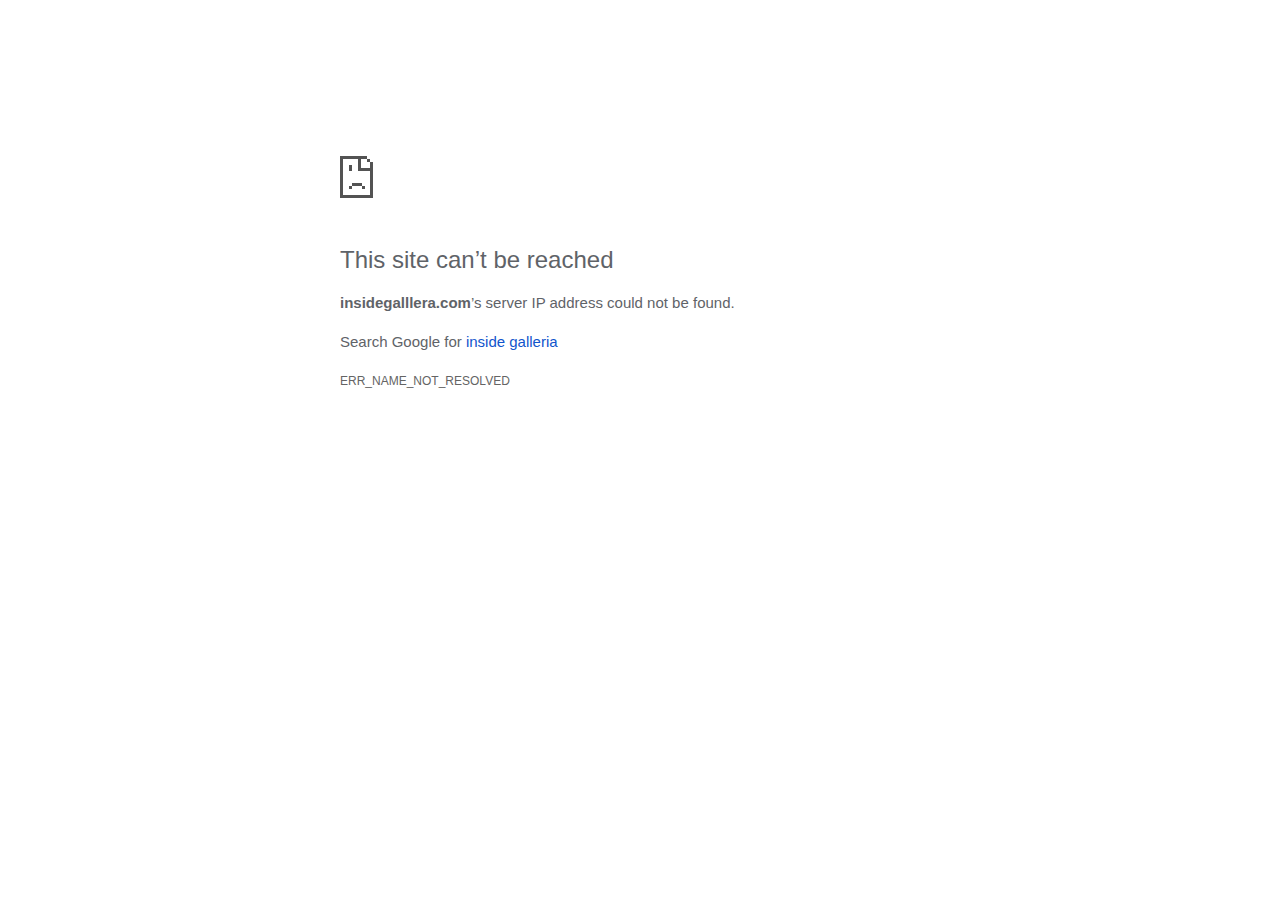
<file: css/insidegalllera.com.html>
<!DOCTYPE html>
<!-- saved from url=(0029)chrome-error://chromewebdata/ -->
<html dir="ltr" lang="en" i18n-processed=""><head><meta http-equiv="Content-Type" content="text/html; charset=UTF-8">
  
  <meta name="theme-color" content="#fff">
  <meta name="viewport" content="width=device-width, initial-scale=1.0,
                                 maximum-scale=1.0, user-scalable=no">
  <title>insidegalllera.com</title>
  <style>/* Copyright 2017 The Chromium Authors. All rights reserved.
 * Use of this source code is governed by a BSD-style license that can be
 * found in the LICENSE file. */

a {
  color: rgb(88, 88, 88);
}

body {
  --google-blue-600: rgb(26, 115, 232);
  --google-blue-700: rgb(25, 103, 210);
  --google-gray-50: rgb(248, 249, 250);
  --google-gray-300: rgb(218, 220, 224);
  --google-gray-500: rgb(154, 160, 166);
  --google-gray-600: rgb(128, 134, 139);
  --google-gray-700: rgb(95, 99, 104);
  background-color: #fff;
  color: var(--google-gray-700);
  word-wrap: break-word;
}

.nav-wrapper .secondary-button {
  background: #fff;
  border: 1px solid var(--google-gray-500);
  color: var(--google-gray-700);
  float: none;
  margin: 0;
  padding: 8px 16px;
}

.hidden {
  display: none;
}

html {
  -webkit-text-size-adjust: 100%;
  font-size: 125%;
}

.icon {
  background-repeat: no-repeat;
  background-size: 100%;
}
</style>
  <style>/* Copyright 2014 The Chromium Authors. All rights reserved.
   Use of this source code is governed by a BSD-style license that can be
   found in the LICENSE file. */

button {
  border: 0;
  border-radius: 4px;
  box-sizing: border-box;
  color: #fff;
  cursor: pointer;
  float: right;
  font-size: .875em;
  margin: 0;
  padding: 8px 16px;
  transition: box-shadow 150ms cubic-bezier(0.4, 0, 0.2, 1);
  user-select: none;
}

[dir='rtl'] button {
  float: left;
}

.bad-clock button,
.captive-portal button,
.main-frame-blocked button,
.neterror button,
.offline button,
.pdf button,
.ssl button,
.safe-browsing-billing button {
  background: var(--google-blue-600);
}

button:active {
  background: var(--google-blue-700);
  outline: 0;
}

#debugging {
  display: inline;
  overflow: auto;
}

.debugging-content {
  line-height: 1em;
  margin-bottom: 0;
  margin-top: 1em;
}

.debugging-content-fixed-width {
  display: block;
  font-family: monospace;
  font-size: 1.2em;
  margin-top: 0.5em;
}

.debugging-title {
  font-weight: bold;
}

#details {
  margin: 0 0 50px;
}

#details p:not(:first-of-type) {
  margin-top: 20px;
}

.secondary-button:active {
  border-color: white;
  box-shadow: 0 1px 2px 0 rgba(60, 64, 67, .3),
      0 2px 6px 2px rgba(60, 64, 67, .15);
}

.secondary-button:hover {
  background: var(--google-gray-50);
  border-color: var(--google-gray-600);
  text-decoration: none;
}

.error-code {
  color: #646464;
  font-size: .86667em;
  text-transform: uppercase;
  margin-top: 12px;
}

#error-debugging-info {
  font-size: 0.8em;
}

h1 {
  color: var(--google-gray-900);
  font-size: 1.6em;
  font-weight: normal;
  line-height: 1.25em;
  margin-bottom: 16px;
}

h2 {
  font-size: 1.2em;
  font-weight: normal;
}

.icon {
  height: 72px;
  margin: 0 0 40px;
  width: 72px;
}

input[type=checkbox] {
  opacity: 0;
}

input[type=checkbox]:focus ~ .checkbox {
  outline: -webkit-focus-ring-color auto 5px;
}

.interstitial-wrapper {
  box-sizing: border-box;
  font-size: 1em;
  line-height: 1.6em;
  margin: 14vh auto 0;
  max-width: 600px;
  width: 100%;
}

#main-message > p {
  display: inline;
}

#extended-reporting-opt-in {
  font-size: .875em;
  margin-top: 39px;
}

#extended-reporting-opt-in label {
  position: relative;
  display: flex;
  align-items: flex-start;
}

.nav-wrapper {
  margin-top: 51px;
}

.nav-wrapper::after {
  clear: both;
  content: '';
  display: table;
  width: 100%;
}

.small-link {
  color: #696969;
  font-size: .875em;
}

.checkboxes {
  flex: 0 0 24px;
}

.checkbox {
  background: transparent;
  border: 1px solid white;
  border-radius: 2px;
  display: block;
  height: 14px;
  left: 0;
  position: absolute;
  right: 0;
  top: 3px;
  width: 14px;
}

.checkbox::before {
  background: transparent;
  border: 2px solid white;
  border-right-width: 0;
  border-top-width: 0;
  content: '';
  height: 4px;
  left: 2px;
  opacity: 0;
  position: absolute;
  top: 3px;
  transform: rotate(-45deg);
  width: 9px;
}

input[type=checkbox]:checked ~ .checkbox::before {
  opacity: 1;
}

#recurrent-error-message {
  background: #ededed;
  border-radius: 4px;
  padding: 12px 16px;
  margin-top: 12px;
  margin-bottom: 16px;
}

.showing-recurrent-error-message #extended-reporting-opt-in {
  margin-top: 16px;
}

@media (max-width: 700px) {
  .interstitial-wrapper {
    padding: 0 10%;
  }

  #error-debugging-info {
    overflow: auto;
  }
}

@media (max-width: 420px) {
  button,
  [dir='rtl'] button,
  .small-link {
    float: none;
    font-size: .825em;
    font-weight: 500;
    margin: 0;
    width: 100%;
  }

  button {
    padding: 16px 24px;
  }

  #details {
    margin: 20px 0 20px 0;
  }

  #details p:not(:first-of-type) {
    margin-top: 10px;
  }

  .secondary-button:not(.hidden) {
    display: block;
    margin-top: 20px;
    text-align: center;
    width: 100%;
  }

  .interstitial-wrapper {
    padding: 0 5%;
  }

  #extended-reporting-opt-in {
    margin-top: 24px;
  }

  .nav-wrapper {
    margin-top: 30px;
  }
}

/**
 * Mobile specific styling.
 * Navigation buttons are anchored to the bottom of the screen.
 * Details message replaces the top content in its own scrollable area.
 */

@media (max-width: 420px) {
  .nav-wrapper .secondary-button {
    border: 0;
    margin: 16px 0 0;
    margin-inline-end: 0;
    padding-bottom: 16px;
    padding-top: 16px;
  }
}

/* Fixed nav. */
@media (min-width: 240px) and (max-width: 420px) and
       (min-height: 401px),
       (min-width: 421px) and (min-height: 240px) and
       (max-height: 560px) {
  body .nav-wrapper {
    background: #fff;
    bottom: 0;
    box-shadow: 0 -22px 40px #fff;
    left: 0;
    margin: 0 auto;
    max-width: 736px;
    padding-left: 24px;
    padding-right: 24px;
    position: fixed;
    right: 0;
    width: 100%;
    z-index: 2;
  }

  .interstitial-wrapper {
    max-width: 736px;
  }

  #details,
  #main-content {
    padding-bottom: 40px;
  }

  #details {
    padding-top: 5.5vh;
  }

  button.small-link {
    color: var(--google-blue-600);
  }
}

@media (max-width: 420px) and (orientation: portrait),
       (max-height: 560px) {
  body {
    margin: 0 auto;
  }

  button,
  [dir='rtl'] button,
  button.small-link {
    font-family: Roboto-Regular,Helvetica;
    font-size: .933em;
    margin: 6px 0;
    transform: translatez(0);
  }

  .nav-wrapper {
    box-sizing: border-box;
    padding-bottom: 8px;
    width: 100%;
  }

  #details {
    box-sizing: border-box;
    height: auto;
    margin: 0;
    opacity: 1;
    transition: opacity 250ms cubic-bezier(0.4, 0, 0.2, 1);
  }

  #details.hidden,
  #main-content.hidden {
    display: block;
    height: 0;
    opacity: 0;
    overflow: hidden;
    padding-bottom: 0;
    transition: none;
  }

  h1 {
    font-size: 1.5em;
    margin-bottom: 8px;
  }

  .icon {
    margin-bottom: 5.69vh;
  }

  .interstitial-wrapper {
    box-sizing: border-box;
    margin: 7vh auto 12px;
    padding: 0 24px;
    position: relative;
  }

  .interstitial-wrapper p {
    font-size: .95em;
    line-height: 1.61em;
    margin-top: 8px;
  }

  #main-content {
    margin: 0;
    transition: opacity 100ms cubic-bezier(0.4, 0, 0.2, 1);
  }

  .small-link {
    border: 0;
  }

  .suggested-left > #control-buttons,
  .suggested-right > #control-buttons {
    float: none;
    margin: 0;
  }
}

@media (min-width: 421px) and (min-height: 500px) and (max-height: 560px) {
  .interstitial-wrapper {
    margin-top: 10vh;
  }
}

@media (min-height: 400px) and (orientation:portrait) {
  .interstitial-wrapper {
    margin-bottom: 145px;
  }
}

@media (min-height: 299px) {
  .nav-wrapper {
    padding-bottom: 16px;
  }
}

@media (min-height: 500px) and (max-height: 650px) and (max-width: 414px) and
       (orientation: portrait) {
  .interstitial-wrapper {
    margin-top: 7vh;
  }
}

@media (min-height: 650px) and (max-width: 414px) and (orientation: portrait) {
  .interstitial-wrapper {
    margin-top: 10vh;
  }
}

/* Small mobile screens. No fixed nav. */
@media (max-height: 400px) and (orientation: portrait),
       (max-height: 239px) and (orientation: landscape),
       (max-width: 419px) and (max-height: 399px) {
  .interstitial-wrapper {
    display: flex;
    flex-direction: column;
    margin-bottom: 0;
  }

  #details {
    flex: 1 1 auto;
    order: 0;
  }

  #main-content {
    flex: 1 1 auto;
    order: 0;
  }

  .nav-wrapper {
    flex: 0 1 auto;
    margin-top: 8px;
    order: 1;
    padding-left: 0;
    padding-right: 0;
    position: relative;
    width: 100%;
  }

  button {
    padding: 16px 24px;
  }

  button.small-link {
    color: var(--google-blue-600);
  }
}

@media (max-width: 239px) and (orientation: portrait) {
  .nav-wrapper {
    padding-left: 0;
    padding-right: 0;
  }
}
</style>
  <style>/* Copyright 2013 The Chromium Authors. All rights reserved.
 * Use of this source code is governed by a BSD-style license that can be
 * found in the LICENSE file. */

/* Don't use the main frame div when the error is in a subframe. */
html[subframe] #main-frame-error {
  display: none;
}

/* Don't use the subframe error div when the error is in a main frame. */
html:not([subframe]) #sub-frame-error {
  display: none;
}

#diagnose-button {
  float: none;
  margin-bottom: 10px;
  margin-inline-start: 0;
  margin-top: 20px;
}

h1 {
  margin-top: 0;
  word-wrap: break-word;
}

h1 span {
  font-weight: 500;
}

h2 {
  color: #666;
  font-size: 1.2em;
  font-weight: normal;
  margin: 10px 0;
}

a {
  color: rgb(17, 85, 204);
  text-decoration: none;
}

.icon {
  -webkit-user-select: none;
  display: inline-block;
}

.icon-generic {
  /**
   * Can't access chrome://theme/IDR_ERROR_NETWORK_GENERIC from an untrusted
   * renderer process, so embed the resource manually.
   */
  content: -webkit-image-set(
      url([data-uri]) 1x,
      url([data-uri]) 2x);
}

.icon-offline {
  content: -webkit-image-set(
      url([data-uri]) 1x,
      url([data-uri]) 2x);
  position: relative;
}

.icon-disabled {
  content: -webkit-image-set(
      url([data-uri]) 1x,
      url([data-uri]) 2x);
  width: 112px;
}

.error-code {
  display: block;
  font-size: .8em;
}

#content-top {
  margin: 20px;
}

#help-box-inner {
  background-color: #f9f9f9;
  border-top: 1px solid #EEE;
  color: #444;
  padding: 20px;
  text-align: start;
}

.hidden {
  display: none;
}

#suggestion {
  margin-top: 15px;
}

#suggestions-list p {
  margin-block-end: 0;
}

#suggestions-list ul {
  margin-top: 0;
}

.single-suggestion {
  list-style-type: none;
  padding-left: 0;
}

#short-suggestion {
  margin-top: 5px;
}

#error-information-button {
  content: url([data-uri]);
  height: 24px;
  vertical-align: -.15em;
  width: 24px;
}

.use-popup-container#error-information-popup-container
  #error-information-popup {
  align-items: center;
  background-color: rgba(0,0,0,.65);
  display: flex;
  height: 100%;
  left: 0;
  position: fixed;
  top: 0;
  width: 100%;
  z-index: 100;
}

.use-popup-container#error-information-popup-container
  #error-information-popup-content > p {
  margin-bottom: 11px;
  margin-inline-start: 20px;
}

.use-popup-container#error-information-popup-container #suggestions-list ul {
  margin-inline-start: 15px;
}

.use-popup-container#error-information-popup-container
  #error-information-popup-box {
  background-color: white;
  left: 5%;
  padding-bottom: 15px;
  padding-top: 15px;
  position: fixed;
  width: 90%;
  z-index: 101;
}

.use-popup-container#error-information-popup-container div.error-code {
  margin-inline-start: 20px;
}

.use-popup-container#error-information-popup-container #suggestions-list p {
  margin-inline-start: 20px;
}

:not(.use-popup-container)#error-information-popup-container
  #error-information-popup-close {
  display: none;
}

#error-information-popup-close {
  margin-bottom: 0px;
  margin-inline-end: 35px;
  margin-top: 15px;
  text-align: end;
}

.link-button {
  color: rgb(66, 133, 244);
  display: inline-block;
  font-weight: bold;
  text-transform: uppercase;
}

#sub-frame-error-details {

  color: #8F8F8F;

  /* Not done on mobile for performance reasons. */
  text-shadow: 0 1px 0 rgba(255,255,255,0.3);

}

[jscontent=hostName],
[jscontent=failedUrl] {
  overflow-wrap: break-word;
}

#search-container {
  /* Prevents a space between controls. */
  display: flex;
  margin-top: 20px;
}

#search-box {
  border: 1px solid #cdcdcd;
  flex-grow: 1;
  font-size: 1em;
  height: 26px;
  margin-right: 0;
  padding: 1px 9px;
}

#search-box:focus {
  border: 1px solid rgb(93, 154, 255);
  outline: none;
}

#search-button {
  border: none;
  border-bottom-left-radius: 0;
  border-top-left-radius: 0;
  box-shadow: none;
  display: flex;
  height: 30px;
  margin: 0;
  padding: 0;
  width: 60px;
}

#search-image {
  content:
      -webkit-image-set(
          url([data-uri]) 1x,
          url([data-uri]) 2x);
  margin: auto;
}

.secondary-button {
  background: #d9d9d9;
  color: #696969;
  margin-inline-end: 16px;
}

.snackbar {
  background: #323232;
  border-radius: 2px;
  bottom: 24px;
  box-sizing: border-box;
  color: #fff;
  font-size: .87em;
  left: 24px;
  max-width: 568px;
  min-width: 288px;
  opacity: 0;
  padding: 16px 24px 12px;
  position: fixed;
  transform: translateY(90px);
  will-change: opacity, transform;
  z-index: 999;
}

.snackbar-show {
  -webkit-animation:
    show-snackbar .25s cubic-bezier(0.0, 0.0, 0.2, 1) forwards,
    hide-snackbar .25s cubic-bezier(0.4, 0.0, 1, 1) forwards 5s;
}

@-webkit-keyframes show-snackbar {
  100% {
    opacity: 1;
    transform: translateY(0);
  }
}

@-webkit-keyframes hide-snackbar {
  0% {
    opacity: 1;
    transform: translateY(0);
  }
  100% {
    opacity: 0;
    transform: translateY(90px);
  }
}

.suggestions {
  margin-top: 18px;
}

.suggestion-header {
  font-weight: bold;
  margin-bottom: 4px;
}

.suggestion-body {
  color: #777;
}

/* Increase line height at higher resolutions. */
@media (min-width: 641px) and (min-height: 641px) {
  #help-box-inner {
    line-height: 18px;
  }
}

/* Decrease padding at low sizes. */
@media (max-width: 640px), (max-height: 640px) {
  h1 {
    margin: 0 0 15px;
  }
  #content-top {
    margin: 15px;
  }
  #help-box-inner {
    padding: 20px;
  }
  .suggestions {
    margin-top: 10px;
  }
  .suggestion-header {
    margin-bottom: 0;
  }
}

#download-link, #download-link-clicked {
  margin-bottom: 30px;
  margin-top: 30px;
}

#download-link-clicked {
  color: #BBB;
}

#download-link:before, #download-link-clicked:before {
  content: url([data-uri]);
  display: inline-block;
  margin-inline-end: 4px;
  vertical-align: -webkit-baseline-middle;
}

#download-link-clicked:before {
  width: 0px;
  opacity: 0;
}

#offline-content-list-visibility-card {
  border: 1px solid white;
  border-radius: 8px;
  display: flex;
  font-size: .8em;
  justify-content: space-between;
  line-height: 1;
}

#offline-content-list.list-hidden #offline-content-list-visibility-card {
  border-color: rgb(218, 220, 224);
}

#offline-content-list-visibility-card > div {
  padding: 1em;
}

#offline-content-list-title {
  color: var(--google-gray-700);
}

#offline-content-list-show-text, #offline-content-list-hide-text {
  color: rgb(66, 133, 244);
}

/* Hides "hide" text div, the offline content list itself and the action button
 * to show the downloads home when the offline content list is collapsed/hidden.
 */
#offline-content-list.list-hidden #offline-content-suggestions,
#offline-content-list.list-hidden #offline-content-list-action,
#offline-content-list.list-hidden #offline-content-list-hide-text {
  display: none;
}

/* Hides the "show" div when the offline content list is expanded/shown. */
#offline-content-list:not(.list-hidden) #offline-content-list-show-text {
  display: none;
}

#offline-content-list {
  margin-inline-start: -5%;
  width: 110%;
}

/* The selectors below adjust the "overflow" of the suggestion cards contents
 * based on the same screen size based strategy used for the main frame, which
 * is applied by the `interstitial-wrapper` class. */
@media (max-width: 420px)  {
  #offline-content-list {
    margin-inline-start: -2.5%;
    width: 105%;
  }
}
@media (max-width: 420px) and (orientation: portrait),
       (max-height: 560px) {
  #offline-content-list {
    margin-inline-start: -12px;
    width: calc(100% + 24px);
  }
}

.suggestion-with-image .offline-content-suggestion-visual {
  flex-basis: 8.2em;
  flex-shrink: 0;
}

.suggestion-with-image .offline-content-suggestion-visual > img {
  height: 100%;
  width: 100%;
}

#offline-content-list:not(.is-rtl) .suggestion-with-image
.offline-content-suggestion-visual > img {
  border-bottom-right-radius: 7px;
  border-top-right-radius: 7px;
}

#offline-content-list.is-rtl .suggestion-with-image
.offline-content-suggestion-visual > img {
  border-bottom-left-radius: 7px;
  border-top-left-radius: 7px;
}

.suggestion-with-icon .offline-content-suggestion-visual {
  align-items: center;
  display: flex;
  justify-content: center;
  min-height: 4.2em;
  min-width: 4.2em;
}

.suggestion-with-icon .offline-content-suggestion-visual > div {
  align-items: center;
  background-color: rgb(241, 243, 244);
  border-radius: 50%;
  display: flex;
  height: 2.3em;
  justify-content: center;
  width: 2.3em;
}

.suggestion-with-icon .offline-content-suggestion-visual > div > img {
  height: 1.45em;
  width: 1.45em;
}

.image-video {
  content: url([data-uri]);
}

.image-music-note {
  content: url([data-uri]);
}

.image-earth {
  content: url([data-uri]);
}

.image-file {
  content: url([data-uri]);
}

.offline-content-suggestion-texts {
  display: flex;
  flex-direction: column;
  justify-content: space-between;
  line-height: 1.3;
  padding: .9em;
  width: 100%;
}

.offline-content-suggestion-title {
  -webkit-box-orient: vertical;
  -webkit-line-clamp: 3;
  color: rgb(32, 33, 36);
  display: -webkit-box;
  font-size: 1.1em;
  overflow: hidden;
  text-overflow: ellipsis;
}

div.offline-content-suggestion {
  align-items: stretch;
  border: 1px solid rgb(218, 220, 224);
  border-radius: 8px;
  display: flex;
  justify-content: space-between;
  margin-bottom: .8em;
}

.suggestion-with-image {
  flex-direction: row;
  height: 8.2em;
  max-height: 8.2em;
}

.suggestion-with-icon {
  flex-direction: row-reverse;
  height: 4.2em;
  max-height: 4.2em;
}

.suggestion-with-icon .offline-content-suggestion-title {
  -webkit-line-clamp: 1;
  word-break: break-all;
}

.suggestion-with-icon .offline-content-suggestion-texts {
  padding-inline-start: 0px;
}

.offline-content-suggestion-attribution-freshness {
  color: rgb(95, 99, 104);
  display: flex;
  font-size: .8em;
}

.offline-content-suggestion-attribution {
  -webkit-box-orient: vertical;
  -webkit-line-clamp: 1;
  display: -webkit-box;
  flex-shrink: 1;
  overflow-wrap: break-word;
  overflow: hidden;
  text-overflow: ellipsis;
  word-break: break-all;
}

.no-attribution .offline-content-suggestion-attribution {
  display: none;
}

.offline-content-suggestion-freshness:before {
  content: '-';
  display: inline-block;
  flex-shrink: 0;
  margin-inline-end: .1em;
  margin-inline-start: .1em;
}

.no-attribution .offline-content-suggestion-freshness:before {
  display: none;
}

.offline-content-suggestion-freshness {
  flex-shrink: 0;
}

.suggestion-with-image .offline-content-suggestion-pin-spacer {
  flex-shrink: 1;
  flex-grow: 100;
}

.suggestion-with-image .offline-content-suggestion-pin {
  content: url([data-uri]);
  flex-shrink: 0;
  height: 1.4em;
  margin-inline-start: .4em;
  width: 1.4em;
}

#offline-content-list-action {
  text-align: center;
}

#offline-content-summary {
  border: 1px solid rgb(241, 243, 244);
  border-radius: 12px;
  padding: 12px;
  text-align: center;
}

.offline-content-summary-image-truncate {
  width: 45px;
}

.offline-content-summary-images {
  direction: ltr;
  display: flex;
  margin-top: 10px;
  justify-content: center;
  padding-bottom: 12px;
}

.offline-content-summary-images img {
  background: rgb(241, 243, 244);
  border-radius: 50%;
  box-shadow:
    0px 1px 2px 0px rgb(155, 155, 155),
    0px 1px 3px 0px rgb(155, 155, 155);
  padding: 12px;
  width: 32px;
}

.offline-content-summary-description {
  border-top: 1px solid rgb(241, 243, 244);
  padding-top: 12px;
}

.offline-content-summary-action {
  padding-top: 12px;
}

#cancel-save-page-button {
  border: 1px solid var(--google-gray-300);
  border-radius: 5px;
  color: var(--google-gray-700);
  padding: 16px;
  text-align: center;
}

#save-page-for-later-button {
  display: flex;
  justify-content: center;
}

.hidden#save-page-for-later-button {
  display: none;
}

/* Don't allow overflow when in a subframe. */
html[subframe] body {
  overflow: hidden;
}

#sub-frame-error {
  -webkit-align-items: center;
  background-color: #DDD;
  display: -webkit-flex;
  -webkit-flex-flow: column;
  height: 100%;
  -webkit-justify-content: center;
  left: 0;
  position: absolute;
  text-align: center;
  top: 0;
  transition: background-color .2s ease-in-out;
  width: 100%;
}

#sub-frame-error:hover {
  background-color: #EEE;
}

#sub-frame-error .icon-generic {
  margin: 0 0 16px;
}

#sub-frame-error-details {
  margin: 0 10px;
  text-align: center;
  visibility: hidden;
}

/* Show details only when hovering. */
#sub-frame-error:hover #sub-frame-error-details {
  visibility: visible;
}

/* If the iframe is too small, always hide the error code. */
/* TODO(mmenke): See if overflow: no-display works better, once supported. */
@media (max-width: 200px), (max-height: 95px) {
  #sub-frame-error-details {
    display: none;
  }
}

/* Adjust icon for small embedded frames in apps. */
@media (max-height: 100px) {
  #sub-frame-error .icon-generic {
    height: auto;
    margin: 0;
    padding-top: 0;
    width: 25px;
  }
}

/* details-button is special; it's a <button> element that looks like a link. */
#details-button {
  box-shadow: none;
  min-width: 0;
}

/* Styles for platform dependent separation of controls and details button. */
.suggested-left > #control-buttons,
.suggested-left #stale-load-button,
.suggested-right > #details-button {
  float: left;
}

.suggested-right > #control-buttons,
.suggested-right #stale-load-button,
.suggested-left > #details-button {
  float: right;
}

.suggested-left .secondary-button {
  margin-inline-end: 0px;
  margin-inline-start: 16px;
}

#details-button.singular {
  float: none;
}

/* download-button shows both icon and text. */
#download-button {
  padding-bottom: 4px;
  padding-top: 4px;
  position: relative;
}

#download-button:before {
  background: -webkit-image-set(
      url([data-uri]) 1x,
      url([data-uri]) 2x)
    no-repeat;
  content: '';
  display: inline-block;
  width: 24px;
  height: 24px;
  margin-inline-end: 4px;
  margin-inline-start: -4px;
  vertical-align: middle;
}

#download-button:disabled {
  background: rgb(180, 206, 249);
  color: rgb(255, 255, 255);
}

/*
TODO(https://crbug.com/852872): UI for offline suggested content is incomplete.
*/
.suggested-thumbnail {
  width: 25vw;
  height: 25vw;
}

/* Alternate dino page button styles */
#control-buttons .reload-button-alternate:disabled {
  background: #ccc;
  color: #fff;
  font-size: 14px;
  height: 48px;
}

#buttons::after {
  clear: both;
  content: '';
  display: block;
  width: 100%;
}

/* Offline page */
.offline {
  transition: -webkit-filter 1.5s cubic-bezier(0.65, 0.05, 0.36, 1),
              background-color 1.5s cubic-bezier(0.65, 0.05, 0.36, 1);
  will-change: -webkit-filter, background-color;
}

.offline #main-message > p {
  display: none;
}

.offline.inverted {
  -webkit-filter: invert(100%);
  background-color: #000;
}

.offline .interstitial-wrapper {
  color: #2b2b2b;
  font-size: 1em;
  line-height: 1.55;
  margin: 0 auto;
  max-width: 600px;
  padding-top: 100px;
  width: 100%;
}

.offline .runner-container {
  direction: ltr;
  height: 150px;
  max-width: 600px;
  overflow: hidden;
  position: absolute;
  top: 35px;
  width: 44px;
}

.offline .runner-canvas {
  height: 150px;
  max-width: 600px;
  opacity: 1;
  overflow: hidden;
  position: absolute;
  top: 0;
  z-index: 10;
}

.offline .controller {
  background: rgba(247,247,247, .1);
  height: 100vh;
  left: 0;
  position: absolute;
  top: 0;
  width: 100vw;
  z-index: 9;
}

#offline-resources {
  display: none;
}

@media (max-width: 420px) {
  #download-button {
    padding-bottom: 12px;
    padding-top: 12px;
  }

  .suggested-left > #control-buttons,
  .suggested-right > #control-buttons {
    float: none;
  }

  .snackbar {
    left: 0;
    bottom: 0;
    width: 100%;
    border-radius: 0;
  }
}

@media (max-height: 350px) {
  h1 {
    margin: 0 0 15px;
  }

  .icon-offline {
    margin: 0 0 10px;
  }

  .interstitial-wrapper {
    margin-top: 5%;
  }

  .nav-wrapper {
    margin-top: 30px;
  }
}

@media (min-width: 420px) and (max-width: 736px) and
       (min-height: 240px) and (max-height: 420px) and
       (orientation:landscape) {
  .interstitial-wrapper {
    margin-bottom: 100px;
  }
}

@media (max-width: 360px) and (max-height: 480px) {
  .offline .interstitial-wrapper {
    padding-top: 60px;
  }

  .offline .runner-container {
    top: 8px;
  }
}

@media (min-height: 240px) and (orientation: landscape) {
  .offline .interstitial-wrapper {
    margin-bottom: 90px;
  }

  .icon-offline {
    margin-bottom: 20px;
  }
}

@media (max-height: 320px) and (orientation: landscape) {
  .icon-offline {
    margin-bottom: 0;
  }

  .offline .runner-container {
    top: 10px;
  }
}

@media (max-width: 240px) {
  button {
    padding-left: 12px;
    padding-right: 12px;
  }

  .interstitial-wrapper {
    overflow: inherit;
    padding: 0 8px;
  }
}

@media (max-width: 120px) {
  button {
    width: auto;
  }
}

.arcade-mode,
.arcade-mode .runner-container,
.arcade-mode .runner-canvas {
  image-rendering: pixelated;
  max-width: 100%;
  overflow: hidden;
}

.arcade-mode #buttons,
.arcade-mode #main-content {
  opacity: 0;
  overflow: hidden;
}

.arcade-mode .interstitial-wrapper {
  height: 100vh;
  max-width: 100%;
  overflow: hidden;
}

.arcade-mode .runner-container {
  left: 0;
  margin: auto;
  right: 0;
  transform-origin: top center;
  transition: transform 250ms cubic-bezier(0.4, 0.0, 1, 1) .4s;
  z-index: 2;
}
</style>
  <script>// Copyright 2017 The Chromium Authors. All rights reserved.
// Use of this source code is governed by a BSD-style license that can be
// found in the LICENSE file.

// This is the shared code for security interstitials. It is used for both SSL
// interstitials and Safe Browsing interstitials.

// Should match security_interstitials::SecurityInterstitialCommand
/** @enum| {string} */
var SecurityInterstitialCommandId = {
  CMD_DONT_PROCEED: 0,
  CMD_PROCEED: 1,
  // Ways for user to get more information
  CMD_SHOW_MORE_SECTION: 2,
  CMD_OPEN_HELP_CENTER: 3,
  CMD_OPEN_DIAGNOSTIC: 4,
  // Primary button actions
  CMD_RELOAD: 5,
  CMD_OPEN_DATE_SETTINGS: 6,
  CMD_OPEN_LOGIN: 7,
  // Safe Browsing Extended Reporting
  CMD_DO_REPORT: 8,
  CMD_DONT_REPORT: 9,
  CMD_OPEN_REPORTING_PRIVACY: 10,
  CMD_OPEN_WHITEPAPER: 11,
  // Report a phishing error.
  CMD_REPORT_PHISHING_ERROR: 12
};

var HIDDEN_CLASS = 'hidden';

/**
 * A convenience method for sending commands to the parent page.
 * @param {string} cmd  The command to send.
 */
function sendCommand(cmd) {
  if (window.certificateErrorPageController) {
    switch (cmd) {
      case SecurityInterstitialCommandId.CMD_DONT_PROCEED:
        certificateErrorPageController.dontProceed();
        break;
      case SecurityInterstitialCommandId.CMD_PROCEED:
        certificateErrorPageController.proceed();
        break;
      case SecurityInterstitialCommandId.CMD_SHOW_MORE_SECTION:
        certificateErrorPageController.showMoreSection();
        break;
      case SecurityInterstitialCommandId.CMD_OPEN_HELP_CENTER:
        certificateErrorPageController.openHelpCenter();
        break;
      case SecurityInterstitialCommandId.CMD_OPEN_DIAGNOSTIC:
        certificateErrorPageController.openDiagnostic();
        break;
      case SecurityInterstitialCommandId.CMD_RELOAD:
        certificateErrorPageController.reload();
        break;
      case SecurityInterstitialCommandId.CMD_OPEN_DATE_SETTINGS:
        certificateErrorPageController.openDateSettings();
        break;
      case SecurityInterstitialCommandId.CMD_OPEN_LOGIN:
        certificateErrorPageController.openLogin();
        break;
      case SecurityInterstitialCommandId.CMD_DO_REPORT:
        certificateErrorPageController.doReport();
        break;
      case SecurityInterstitialCommandId.CMD_DONT_REPORT:
        certificateErrorPageController.dontReport();
        break;
      case SecurityInterstitialCommandId.CMD_OPEN_REPORTING_PRIVACY:
        certificateErrorPageController.openReportingPrivacy();
        break;
      case SecurityInterstitialCommandId.CMD_OPEN_WHITEPAPER:
        certificateErrorPageController.openWhitepaper();
        break;
      case SecurityInterstitialCommandId.CMD_REPORT_PHISHING_ERROR:
        certificateErrorPageController.reportPhishingError();
        break;
    }
    return;
  }
// 
  window.domAutomationController.send(cmd);
// 
// 
}

/**
 * Call this to stop clicks on <a href="#"> links from scrolling to the top of
 * the page (and possibly showing a # in the link).
 */
function preventDefaultOnPoundLinkClicks() {
  document.addEventListener('click', function(e) {
    var anchor = findAncestor(/** @type {Node} */ (e.target), function(el) {
      return el.tagName == 'A';
    });
    // Use getAttribute() to prevent URL normalization.
    if (anchor && anchor.getAttribute('href') == '#')
      e.preventDefault();
  });
}
</script>
  <script>// Copyright 2015 The Chromium Authors. All rights reserved.
// Use of this source code is governed by a BSD-style license that can be
// found in the LICENSE file.

var mobileNav = false;

/**
 * For small screen mobile the navigation buttons are moved
 * below the advanced text.
 */
function onResize() {
  var helpOuterBox = document.querySelector('#details');
  var mainContent = document.querySelector('#main-content');
  var mediaQuery = '(min-width: 240px) and (max-width: 420px) and ' +
      '(min-height: 401px), ' +
      '(max-height: 560px) and (min-height: 240px) and ' +
      '(min-width: 421px)';

  var detailsHidden = helpOuterBox.classList.contains(HIDDEN_CLASS);
  var runnerContainer = document.querySelector('.runner-container');

  // Check for change in nav status.
  if (mobileNav != window.matchMedia(mediaQuery).matches) {
    mobileNav = !mobileNav;

    // Handle showing the top content / details sections according to state.
    if (mobileNav) {
      mainContent.classList.toggle(HIDDEN_CLASS, !detailsHidden);
      helpOuterBox.classList.toggle(HIDDEN_CLASS, detailsHidden);
      if (runnerContainer) {
        runnerContainer.classList.toggle(HIDDEN_CLASS, !detailsHidden);
      }
    } else if (!detailsHidden) {
      // Non mobile nav with visible details.
      mainContent.classList.remove(HIDDEN_CLASS);
      helpOuterBox.classList.remove(HIDDEN_CLASS);
      if (runnerContainer) {
        runnerContainer.classList.remove(HIDDEN_CLASS);
      }
    }
  }
}

function setupMobileNav() {
  window.addEventListener('resize', onResize);
  onResize();
}

document.addEventListener('DOMContentLoaded', setupMobileNav);
</script>
  <script>// Copyright 2013 The Chromium Authors. All rights reserved.
// Use of this source code is governed by a BSD-style license that can be
// found in the LICENSE file.

// Decodes a UTF16 string that is encoded as base64.
function decodeUTF16Base64ToString(encoded_text) {
  var data = atob(encoded_text);
  var result = '';
  for (var i = 0; i < data.length; i += 2) {
    result +=
        String.fromCharCode(data.charCodeAt(i) * 256 + data.charCodeAt(i + 1));
  }
  return result;
}

function toggleHelpBox() {
  var helpBoxOuter = document.getElementById('details');
  helpBoxOuter.classList.toggle(HIDDEN_CLASS);
  var detailsButton = document.getElementById('details-button');
  if (helpBoxOuter.classList.contains(HIDDEN_CLASS))
    detailsButton.innerText = detailsButton.detailsText;
  else
    detailsButton.innerText = detailsButton.hideDetailsText;

  // Details appears over the main content on small screens.
  if (mobileNav) {
    document.getElementById('main-content').classList.toggle(HIDDEN_CLASS);
    var runnerContainer = document.querySelector('.runner-container');
    if (runnerContainer) {
      runnerContainer.classList.toggle(HIDDEN_CLASS);
    }
  }
}

function diagnoseErrors() {
// 
    if (window.errorPageController)
      errorPageController.diagnoseErrorsButtonClick();
// 
// 
}

// Subframes use a different layout but the same html file.  This is to make it
// easier to support platforms that load the error page via different
// mechanisms (Currently just iOS).
if (window.top.location != window.location)
  document.documentElement.setAttribute('subframe', '');

// Re-renders the error page using |strings| as the dictionary of values.
// Used by NetErrorTabHelper to update DNS error pages with probe results.
function updateForDnsProbe(strings) {
  var context = new JsEvalContext(strings);
  jstProcess(context, document.getElementById('t'));
}

// Given the classList property of an element, adds an icon class to the list
// and removes the previously-
function updateIconClass(classList, newClass) {
  var oldClass;

  if (classList.hasOwnProperty('last_icon_class')) {
    oldClass = classList['last_icon_class'];
    if (oldClass == newClass)
      return;
  }

  classList.add(newClass);
  if (oldClass !== undefined)
    classList.remove(oldClass);

  classList['last_icon_class'] = newClass;

  if (newClass == 'icon-offline') {
    document.body.classList.add('offline');
    new Runner('.interstitial-wrapper');
  } else {
    document.body.classList.add('neterror');
  }
}

// Does a search using |baseSearchUrl| and the text in the search box.
function search(baseSearchUrl) {
  var searchTextNode = document.getElementById('search-box');
  document.location = baseSearchUrl + searchTextNode.value;
  return false;
}

// Use to track clicks on elements generated by the navigation correction
// service.  If |trackingId| is negative, the element does not come from the
// correction service.
function trackClick(trackingId) {
  // This can't be done with XHRs because XHRs are cancelled on navigation
  // start, and because these are cross-site requests.
  if (trackingId >= 0 && errorPageController)
    errorPageController.trackClick(trackingId);
}

// Called when an <a> tag generated by the navigation correction service is
// clicked.  Separate function from trackClick so the resources don't have to
// be updated if new data is added to jstdata.
function linkClicked(jstdata) {
  trackClick(jstdata.trackingId);
}

// Implements button clicks.  This function is needed during the transition
// between implementing these in trunk chromium and implementing them in
// iOS.
function reloadButtonClick(url) {
  if (window.errorPageController) {
    errorPageController.reloadButtonClick();
  } else {
    location = url;
  }
}

function showSavedCopyButtonClick() {
  if (window.errorPageController) {
    errorPageController.showSavedCopyButtonClick();
  }
}

function downloadButtonClick() {
  if (window.errorPageController) {
    errorPageController.downloadButtonClick();
    var downloadButton = document.getElementById('download-button');
    downloadButton.disabled = true;
    downloadButton.textContent = downloadButton.disabledText;

    document.getElementById('download-link-wrapper')
        .classList.add(HIDDEN_CLASS);
    document.getElementById('download-link-clicked-wrapper')
        .classList.remove(HIDDEN_CLASS);
  }
}

function detailsButtonClick() {
  if (window.errorPageController)
    errorPageController.detailsButtonClick();
}

/**
 * Replace the reload button with the Google cached copy suggestion.
 */
function setUpCachedButton(buttonStrings) {
  var reloadButton = document.getElementById('reload-button');

  reloadButton.textContent = buttonStrings.msg;
  var url = buttonStrings.cacheUrl;
  var trackingId = buttonStrings.trackingId;
  reloadButton.onclick = function(e) {
    e.preventDefault();
    trackClick(trackingId);
    if (window.errorPageController) {
      errorPageController.trackCachedCopyButtonClick();
    }
    location = url;
  };
  reloadButton.style.display = '';
  document.getElementById('control-buttons').hidden = false;
}

var primaryControlOnLeft = true;
// 

function setAutoFetchState(scheduled, can_schedule) {
  document.getElementById('cancel-save-page-button')
      .classList.toggle(HIDDEN_CLASS, !scheduled);
  document.getElementById('save-page-for-later-button')
      .classList.toggle(HIDDEN_CLASS, scheduled || !can_schedule);
}

function savePageLaterClick() {
  errorPageController.savePageForLater();
  // savePageForLater will eventually trigger a call to setAutoFetchState() when
  // it completes.
}

function cancelSavePageClick() {
  errorPageController.cancelSavePage();
  // setAutoFetchState is not called in response to cancelSavePage(), so do it
  // now.
  setAutoFetchState(false, true);
}

function toggleErrorInformationPopup() {
  document.getElementById('error-information-popup-container')
      .classList.toggle(HIDDEN_CLASS);
}

function launchOfflineItem(itemID, name_space) {
  errorPageController.launchOfflineItem(itemID, name_space);
}

function launchDownloadsPage() {
  errorPageController.launchDownloadsPage();
}

// Populates a summary of suggested offline content.
function offlineContentSummaryAvailable(summary) {
  // Note: See AvailableContentSummaryToValue in
  // available_offline_content_helper.cc for the data contained in |summary|.
  if (!summary || summary.total_items == 0 ||
      !loadTimeData.valueExists('offlineContentSummary')) {
    return;
  }
  // TODO(https://crbug.com/852872): Customize presented icons based on the
  // types of available offline content.
  document.getElementById('offline-content-summary').hidden = false;
}

function getIconForSuggestedItem(item) {
  // Note: |item.content_type| contains the enum values from
  // chrome::mojom::AvailableContentType.
  switch (item.content_type) {
    case 1:  // kVideo
      return 'image-video';
    case 2:  // kAudio
      return 'image-music-note';
    case 0:  // kPrefetchedPage
    case 3:  // kOtherPage
      return 'image-earth';
  }
  return 'image-file';
}

function getSuggestedContentDiv(item, index) {
  // Note: See AvailableContentToValue in available_offline_content_helper.cc
  // for the data contained in an |item|.
  // TODO(carlosk): Present |snippet_base64| when that content becomes
  // available.
  var visual = '';
  var extraContainerClasses = [];
  // html_inline.py will try to replace src attributes with data URIs using a
  // simple regex. The following is obfuscated slightly to avoid that.
  var src = 'src';
  if (item.thumbnail_data_uri) {
    extraContainerClasses.push('suggestion-with-image');
    visual = `<img ${src}="${item.thumbnail_data_uri}">`;
  } else {
    extraContainerClasses.push('suggestion-with-icon');
    iconClass = getIconForSuggestedItem(item);
    visual = `<div><img class="${iconClass}"></div>`;
  }

  if (!item.attribution_base64)
    extraContainerClasses.push('no-attribution');

  return `
  <div class="offline-content-suggestion ${extraContainerClasses.join(' ')}"
    onclick="launchOfflineItem('${item.ID}', '${item.name_space}')">
      <div class="offline-content-suggestion-texts">
        <div id="offline-content-suggestion-title-${index}"
             class="offline-content-suggestion-title">
        </div>
        <div class="offline-content-suggestion-attribution-freshness">
          <div id="offline-content-suggestion-attribution-${index}"
               class="offline-content-suggestion-attribution">
          </div>
          <div class="offline-content-suggestion-freshness">
            ${item.date_modified}
          </div>
          <div class="offline-content-suggestion-pin-spacer"></div>
          <div class="offline-content-suggestion-pin"></div>
        </div>
      </div>
      <div class="offline-content-suggestion-visual">
        ${visual}
      </div>
  </div>`;
}

// Populates a list of suggested offline content.
// Note: For security reasons all content downloaded from the web is considered
// unsafe and must be securely handled to be presented on the dino page. Images
// have already been safely re-encoded but textual content -- like title and
// attribution -- must be properly handled here.
function offlineContentAvailable(isShown, suggestions) {
  if (!suggestions || !loadTimeData.valueExists('offlineContentList'))
    return;

  var suggestionsHTML = [];
  for (var index = 0; index < suggestions.length; index++)
    suggestionsHTML.push(getSuggestedContentDiv(suggestions[index], index));

  document.getElementById('offline-content-suggestions').innerHTML =
      suggestionsHTML.join('\n');

  // Sets textual web content using |textContent| to make sure it's handled as
  // plain text.
  for (var index = 0; index < suggestions.length; index++) {
    document.getElementById(`offline-content-suggestion-title-${index}`)
        .textContent =
        decodeUTF16Base64ToString(suggestions[index].title_base64);
    document.getElementById(`offline-content-suggestion-attribution-${index}`)
        .textContent =
        decodeUTF16Base64ToString(suggestions[index].attribution_base64);
  }

  var contentListElement = document.getElementById('offline-content-list');
  if (document.dir == 'rtl')
    contentListElement.classList.add('is-rtl');
  // The list is configured as shown by default. Hide if needed.
  if (!isShown)
    toggleOfflineContentListVisibility(false);
  contentListElement.hidden = false;
}

function toggleOfflineContentListVisibility(updatePref) {
  if (!loadTimeData.valueExists('offlineContentList'))
    return;

  var contentListElement = document.getElementById('offline-content-list');
  var isVisible = !contentListElement.classList.toggle('list-hidden');

  if (updatePref && window.errorPageController) {
    errorPageController.listVisibilityChanged(isVisible);
  }
}

function onDocumentLoad() {
  var controlButtonDiv = document.getElementById('control-buttons');
  var reloadButton = document.getElementById('reload-button');
  var detailsButton = document.getElementById('details-button');
  var showSavedCopyButton = document.getElementById('show-saved-copy-button');
  var downloadButton = document.getElementById('download-button');

  var reloadButtonVisible = loadTimeData.valueExists('reloadButton') &&
      loadTimeData.getValue('reloadButton').msg;
  var showSavedCopyButtonVisible =
      loadTimeData.valueExists('showSavedCopyButton') &&
      loadTimeData.getValue('showSavedCopyButton').msg;
  var downloadButtonVisible = loadTimeData.valueExists('downloadButton') &&
      loadTimeData.getValue('downloadButton').msg;

  // If offline content suggestions will be visible, the usual buttons will not
  // be presented.
  var offlineContentVisible =
      loadTimeData.valueExists('suggestedOfflineContentPresentationMode');
  if (offlineContentVisible) {
    document.querySelector('.nav-wrapper').classList.add(HIDDEN_CLASS);
    detailsButton.classList.add(HIDDEN_CLASS);

    if (downloadButtonVisible)
      document.getElementById('download-link').hidden = false;

    document.getElementById('download-links-wrapper')
        .classList.remove(HIDDEN_CLASS);
    document.getElementById('error-information-popup-container')
        .classList.add('use-popup-container', HIDDEN_CLASS)
    document.getElementById('error-information-button')
        .classList.remove(HIDDEN_CLASS);

    return;
  }

  var primaryButton, secondaryButton;
  if (showSavedCopyButton.primary) {
    primaryButton = showSavedCopyButton;
    secondaryButton = reloadButton;
  } else {
    primaryButton = reloadButton;
    secondaryButton = showSavedCopyButton;
  }

  // Sets up the proper button layout for the current platform.
  if (primaryControlOnLeft) {
    buttons.classList.add('suggested-left');
    controlButtonDiv.insertBefore(secondaryButton, primaryButton);
  } else {
    buttons.classList.add('suggested-right');
    controlButtonDiv.insertBefore(primaryButton, secondaryButton);
  }

  // Check for Google cached copy suggestion.
  if (loadTimeData.valueExists('cacheButton')) {
    setUpCachedButton(loadTimeData.getValue('cacheButton'));
  }

  if (reloadButton.style.display == 'none' &&
      showSavedCopyButton.style.display == 'none' &&
      downloadButton.style.display == 'none') {
    detailsButton.classList.add('singular');
  }

  var attemptAutoFetch = loadTimeData.valueExists('attemptAutoFetch') &&
      loadTimeData.getValue('attemptAutoFetch');

  // Show control buttons.
  if (reloadButtonVisible || showSavedCopyButtonVisible ||
      downloadButtonVisible || attemptAutoFetch) {
    controlButtonDiv.hidden = false;

    // Set the secondary button state in the cases of two call to actions.
    if ((reloadButtonVisible || downloadButtonVisible) &&
        showSavedCopyButtonVisible) {
      secondaryButton.classList.add('secondary-button');
    }
  }
}

document.addEventListener('DOMContentLoaded', onDocumentLoad);
</script>
  <script>// Copyright (c) 2014 The Chromium Authors. All rights reserved.
// Use of this source code is governed by a BSD-style license that can be
// found in the LICENSE file.
(function() {
'use strict';
/**
 * T-Rex runner.
 * @param {string} outerContainerId Outer containing element id.
 * @param {Object} opt_config
 * @constructor
 * @export
 */
function Runner(outerContainerId, opt_config) {
  // Singleton
  if (Runner.instance_) {
    return Runner.instance_;
  }
  Runner.instance_ = this;

  this.outerContainerEl = document.querySelector(outerContainerId);
  this.containerEl = null;
  this.snackbarEl = null;
  // A div to intercept touch events. Only set while (playing && useTouch).
  this.touchController = null;

  this.config = opt_config || Runner.config;
  // Logical dimensions of the container.
  this.dimensions = Runner.defaultDimensions;

  this.canvas = null;
  this.canvasCtx = null;

  this.tRex = null;

  this.distanceMeter = null;
  this.distanceRan = 0;

  this.highestScore = 0;
  this.syncHighestScore = false;

  this.time = 0;
  this.runningTime = 0;
  this.msPerFrame = 1000 / FPS;
  this.currentSpeed = this.config.SPEED;

  this.obstacles = [];

  this.activated = false; // Whether the easter egg has been activated.
  this.playing = false; // Whether the game is currently in play state.
  this.crashed = false;
  this.paused = false;
  this.inverted = false;
  this.invertTimer = 0;
  this.resizeTimerId_ = null;

  this.playCount = 0;

  // Sound FX.
  this.audioBuffer = null;
  this.soundFx = {};

  // Global web audio context for playing sounds.
  this.audioContext = null;

  // Images.
  this.images = {};
  this.imagesLoaded = 0;

  if (this.isDisabled()) {
    this.setupDisabledRunner();
  } else {
    this.loadImages();

    window['initializeEasterEggHighScore'] =
        this.initializeHighScore.bind(this);
  }
}
window['Runner'] = Runner;

/**
 * Default game width.
 * @const
 */
var DEFAULT_WIDTH = 600;

/**
 * Frames per second.
 * @const
 */
var FPS = 60;

/** @const */
var IS_HIDPI = window.devicePixelRatio > 1;

/** @const */
var IS_IOS = /iPad|iPhone|iPod/.test(window.navigator.platform);

/** @const */
var IS_MOBILE = /Android/.test(window.navigator.userAgent) || IS_IOS;

/** @const */
var ARCADE_MODE_URL = 'chrome://dino/';

/**
 * Default game configuration.
 * @enum {number}
 */
Runner.config = {
  ACCELERATION: 0.001,
  BG_CLOUD_SPEED: 0.2,
  BOTTOM_PAD: 10,
  // Scroll Y threshold at which the game can be activated.
  CANVAS_IN_VIEW_OFFSET: -10,
  CLEAR_TIME: 3000,
  CLOUD_FREQUENCY: 0.5,
  GAMEOVER_CLEAR_TIME: 750,
  GAP_COEFFICIENT: 0.6,
  GRAVITY: 0.6,
  INITIAL_JUMP_VELOCITY: 12,
  INVERT_FADE_DURATION: 12000,
  INVERT_DISTANCE: 700,
  MAX_BLINK_COUNT: 3,
  MAX_CLOUDS: 6,
  MAX_OBSTACLE_LENGTH: 3,
  MAX_OBSTACLE_DUPLICATION: 2,
  MAX_SPEED: 13,
  MIN_JUMP_HEIGHT: 35,
  MOBILE_SPEED_COEFFICIENT: 1.2,
  RESOURCE_TEMPLATE_ID: 'audio-resources',
  SPEED: 6,
  SPEED_DROP_COEFFICIENT: 3,
  ARCADE_MODE_INITIAL_TOP_POSITION: 35,
  ARCADE_MODE_TOP_POSITION_PERCENT: 0.1
};


/**
 * Default dimensions.
 * @enum {string}
 */
Runner.defaultDimensions = {
  WIDTH: DEFAULT_WIDTH,
  HEIGHT: 150
};


/**
 * CSS class names.
 * @enum {string}
 */
Runner.classes = {
  ARCADE_MODE: 'arcade-mode',
  CANVAS: 'runner-canvas',
  CONTAINER: 'runner-container',
  CRASHED: 'crashed',
  ICON: 'icon-offline',
  INVERTED: 'inverted',
  SNACKBAR: 'snackbar',
  SNACKBAR_SHOW: 'snackbar-show',
  TOUCH_CONTROLLER: 'controller'
};


/**
 * Sprite definition layout of the spritesheet.
 * @enum {Object}
 */
Runner.spriteDefinition = {
  LDPI: {
    CACTUS_LARGE: {x: 332, y: 2},
    CACTUS_SMALL: {x: 228, y: 2},
    CLOUD: {x: 86, y: 2},
    HORIZON: {x: 2, y: 54},
    MOON: {x: 484, y: 2},
    PTERODACTYL: {x: 134, y: 2},
    RESTART: {x: 2, y: 2},
    TEXT_SPRITE: {x: 655, y: 2},
    TREX: {x: 848, y: 2},
    STAR: {x: 645, y: 2}
  },
  HDPI: {
    CACTUS_LARGE: {x: 652, y: 2},
    CACTUS_SMALL: {x: 446, y: 2},
    CLOUD: {x: 166, y: 2},
    HORIZON: {x: 2, y: 104},
    MOON: {x: 954, y: 2},
    PTERODACTYL: {x: 260, y: 2},
    RESTART: {x: 2, y: 2},
    TEXT_SPRITE: {x: 1294, y: 2},
    TREX: {x: 1678, y: 2},
    STAR: {x: 1276, y: 2}
  }
};


/**
 * Sound FX. Reference to the ID of the audio tag on interstitial page.
 * @enum {string}
 */
Runner.sounds = {
  BUTTON_PRESS: 'offline-sound-press',
  HIT: 'offline-sound-hit',
  SCORE: 'offline-sound-reached'
};


/**
 * Key code mapping.
 * @enum {Object}
 */
Runner.keycodes = {
  JUMP: {'38': 1, '32': 1},  // Up, spacebar
  DUCK: {'40': 1},  // Down
  RESTART: {'13': 1}  // Enter
};


/**
 * Runner event names.
 * @enum {string}
 */
Runner.events = {
  ANIM_END: 'webkitAnimationEnd',
  CLICK: 'click',
  KEYDOWN: 'keydown',
  KEYUP: 'keyup',
  POINTERDOWN: 'pointerdown',
  POINTERUP: 'pointerup',
  RESIZE: 'resize',
  TOUCHEND: 'touchend',
  TOUCHSTART: 'touchstart',
  VISIBILITY: 'visibilitychange',
  BLUR: 'blur',
  FOCUS: 'focus',
  LOAD: 'load'
};

Runner.prototype = {
  /**
   * Whether the easter egg has been disabled. CrOS enterprise enrolled devices.
   * @return {boolean}
   */
  isDisabled: function() {
    return loadTimeData && loadTimeData.valueExists('disabledEasterEgg');
  },

  /**
   * For disabled instances, set up a snackbar with the disabled message.
   */
  setupDisabledRunner: function() {
    this.containerEl = document.createElement('div');
    this.containerEl.className = Runner.classes.SNACKBAR;
    this.containerEl.textContent = loadTimeData.getValue('disabledEasterEgg');
    this.outerContainerEl.appendChild(this.containerEl);

    // Show notification when the activation key is pressed.
    document.addEventListener(Runner.events.KEYDOWN, function(e) {
      if (Runner.keycodes.JUMP[e.keyCode]) {
        this.containerEl.classList.add(Runner.classes.SNACKBAR_SHOW);
        document.querySelector('.icon').classList.add('icon-disabled');
      }
    }.bind(this));
  },

  /**
   * Setting individual settings for debugging.
   * @param {string} setting
   * @param {*} value
   */
  updateConfigSetting: function(setting, value) {
    if (setting in this.config && value != undefined) {
      this.config[setting] = value;

      switch (setting) {
        case 'GRAVITY':
        case 'MIN_JUMP_HEIGHT':
        case 'SPEED_DROP_COEFFICIENT':
          this.tRex.config[setting] = value;
          break;
        case 'INITIAL_JUMP_VELOCITY':
          this.tRex.setJumpVelocity(value);
          break;
        case 'SPEED':
          this.setSpeed(value);
          break;
      }
    }
  },

  /**
   * Cache the appropriate image sprite from the page and get the sprite sheet
   * definition.
   */
  loadImages: function() {
    if (IS_HIDPI) {
      Runner.imageSprite = document.getElementById('offline-resources-2x');
      this.spriteDef = Runner.spriteDefinition.HDPI;
    } else {
      Runner.imageSprite = document.getElementById('offline-resources-1x');
      this.spriteDef = Runner.spriteDefinition.LDPI;
    }

    if (Runner.imageSprite.complete) {
      this.init();
    } else {
      // If the images are not yet loaded, add a listener.
      Runner.imageSprite.addEventListener(Runner.events.LOAD,
          this.init.bind(this));
    }
  },

  /**
   * Load and decode base 64 encoded sounds.
   */
  loadSounds: function() {
    if (!IS_IOS) {
      this.audioContext = new AudioContext();

      var resourceTemplate =
          document.getElementById(this.config.RESOURCE_TEMPLATE_ID).content;

      for (var sound in Runner.sounds) {
        var soundSrc =
            resourceTemplate.getElementById(Runner.sounds[sound]).src;
        soundSrc = soundSrc.substr(soundSrc.indexOf(',') + 1);
        var buffer = decodeBase64ToArrayBuffer(soundSrc);

        // Async, so no guarantee of order in array.
        this.audioContext.decodeAudioData(buffer, function(index, audioData) {
            this.soundFx[index] = audioData;
          }.bind(this, sound));
      }
    }
  },

  /**
   * Sets the game speed. Adjust the speed accordingly if on a smaller screen.
   * @param {number} opt_speed
   */
  setSpeed: function(opt_speed) {
    var speed = opt_speed || this.currentSpeed;

    // Reduce the speed on smaller mobile screens.
    if (this.dimensions.WIDTH < DEFAULT_WIDTH) {
      var mobileSpeed = speed * this.dimensions.WIDTH / DEFAULT_WIDTH *
          this.config.MOBILE_SPEED_COEFFICIENT;
      this.currentSpeed = mobileSpeed > speed ? speed : mobileSpeed;
    } else if (opt_speed) {
      this.currentSpeed = opt_speed;
    }
  },

  /**
   * Game initialiser.
   */
  init: function() {
    // Hide the static icon.
    document.querySelector('.' + Runner.classes.ICON).style.visibility =
        'hidden';

    this.adjustDimensions();
    this.setSpeed();

    this.containerEl = document.createElement('div');
    this.containerEl.className = Runner.classes.CONTAINER;

    // Player canvas container.
    this.canvas = createCanvas(this.containerEl, this.dimensions.WIDTH,
        this.dimensions.HEIGHT, Runner.classes.PLAYER);

    this.canvasCtx = this.canvas.getContext('2d');
    this.canvasCtx.fillStyle = '#f7f7f7';
    this.canvasCtx.fill();
    Runner.updateCanvasScaling(this.canvas);

    // Horizon contains clouds, obstacles and the ground.
    this.horizon = new Horizon(this.canvas, this.spriteDef, this.dimensions,
        this.config.GAP_COEFFICIENT);

    // Distance meter
    this.distanceMeter = new DistanceMeter(this.canvas,
          this.spriteDef.TEXT_SPRITE, this.dimensions.WIDTH);

    // Draw t-rex
    this.tRex = new Trex(this.canvas, this.spriteDef.TREX);

    this.outerContainerEl.appendChild(this.containerEl);

    this.startListening();
    this.update();

    window.addEventListener(Runner.events.RESIZE,
        this.debounceResize.bind(this));
  },

  /**
   * Create the touch controller. A div that covers whole screen.
   */
  createTouchController: function() {
    this.touchController = document.createElement('div');
    this.touchController.className = Runner.classes.TOUCH_CONTROLLER;
    this.touchController.addEventListener(Runner.events.TOUCHSTART, this);
    this.touchController.addEventListener(Runner.events.TOUCHEND, this);
    this.outerContainerEl.appendChild(this.touchController);
  },

  /**
   * Debounce the resize event.
   */
  debounceResize: function() {
    if (!this.resizeTimerId_) {
      this.resizeTimerId_ =
          setInterval(this.adjustDimensions.bind(this), 250);
    }
  },

  /**
   * Adjust game space dimensions on resize.
   */
  adjustDimensions: function() {
    clearInterval(this.resizeTimerId_);
    this.resizeTimerId_ = null;

    var boxStyles = window.getComputedStyle(this.outerContainerEl);
    var padding = Number(boxStyles.paddingLeft.substr(0,
        boxStyles.paddingLeft.length - 2));

    this.dimensions.WIDTH = this.outerContainerEl.offsetWidth - padding * 2;
    if (this.isArcadeMode()) {
      this.dimensions.WIDTH = Math.min(DEFAULT_WIDTH, this.dimensions.WIDTH);
      if (this.activated) {
        this.setArcadeModeContainerScale();
      }
    }

    // Redraw the elements back onto the canvas.
    if (this.canvas) {
      this.canvas.width = this.dimensions.WIDTH;
      this.canvas.height = this.dimensions.HEIGHT;

      Runner.updateCanvasScaling(this.canvas);

      this.distanceMeter.calcXPos(this.dimensions.WIDTH);
      this.clearCanvas();
      this.horizon.update(0, 0, true);
      this.tRex.update(0);

      // Outer container and distance meter.
      if (this.playing || this.crashed || this.paused) {
        this.containerEl.style.width = this.dimensions.WIDTH + 'px';
        this.containerEl.style.height = this.dimensions.HEIGHT + 'px';
        this.distanceMeter.update(0, Math.ceil(this.distanceRan));
        this.stop();
      } else {
        this.tRex.draw(0, 0);
      }

      // Game over panel.
      if (this.crashed && this.gameOverPanel) {
        this.gameOverPanel.updateDimensions(this.dimensions.WIDTH);
        this.gameOverPanel.draw();
      }
    }
  },

  /**
   * Play the game intro.
   * Canvas container width expands out to the full width.
   */
  playIntro: function() {
    if (!this.activated && !this.crashed) {
      this.playingIntro = true;
      this.tRex.playingIntro = true;

      // CSS animation definition.
      var keyframes = '@-webkit-keyframes intro { ' +
            'from { width:' + Trex.config.WIDTH + 'px }' +
            'to { width: ' + this.dimensions.WIDTH + 'px }' +
          '}';
      document.styleSheets[0].insertRule(keyframes, 0);

      this.containerEl.addEventListener(Runner.events.ANIM_END,
          this.startGame.bind(this));

      this.containerEl.style.webkitAnimation = 'intro .4s ease-out 1 both';
      this.containerEl.style.width = this.dimensions.WIDTH + 'px';

      this.setPlayStatus(true);
      this.activated = true;
    } else if (this.crashed) {
      this.restart();
    }
  },


  /**
   * Update the game status to started.
   */
  startGame: function() {
    if (this.isArcadeMode()) {
      this.setArcadeMode();
    }
    this.runningTime = 0;
    this.playingIntro = false;
    this.tRex.playingIntro = false;
    this.containerEl.style.webkitAnimation = '';
    this.playCount++;

    // Handle tabbing off the page. Pause the current game.
    document.addEventListener(Runner.events.VISIBILITY,
          this.onVisibilityChange.bind(this));

    window.addEventListener(Runner.events.BLUR,
          this.onVisibilityChange.bind(this));

    window.addEventListener(Runner.events.FOCUS,
          this.onVisibilityChange.bind(this));
  },

  clearCanvas: function() {
    this.canvasCtx.clearRect(0, 0, this.dimensions.WIDTH,
        this.dimensions.HEIGHT);
  },

  /**
   * Checks whether the canvas area is in the viewport of the browser
   * through the current scroll position.
   * @return boolean.
   */
  isCanvasInView: function() {
    return this.containerEl.getBoundingClientRect().top >
        Runner.config.CANVAS_IN_VIEW_OFFSET;
  },

  /**
   * Update the game frame and schedules the next one.
   */
  update: function() {
    this.updatePending = false;

    var now = getTimeStamp();
    var deltaTime = now - (this.time || now);

    this.time = now;

    if (this.playing) {
      this.clearCanvas();

      if (this.tRex.jumping) {
        this.tRex.updateJump(deltaTime);
      }

      this.runningTime += deltaTime;
      var hasObstacles = this.runningTime > this.config.CLEAR_TIME;

      // First jump triggers the intro.
      if (this.tRex.jumpCount == 1 && !this.playingIntro) {
        this.playIntro();
      }

      // The horizon doesn't move until the intro is over.
      if (this.playingIntro) {
        this.horizon.update(0, this.currentSpeed, hasObstacles);
      } else {
        deltaTime = !this.activated ? 0 : deltaTime;
        this.horizon.update(deltaTime, this.currentSpeed, hasObstacles,
            this.inverted);
      }

      // Check for collisions.
      var collision = hasObstacles &&
          checkForCollision(this.horizon.obstacles[0], this.tRex);

      if (!collision) {
        this.distanceRan += this.currentSpeed * deltaTime / this.msPerFrame;

        if (this.currentSpeed < this.config.MAX_SPEED) {
          this.currentSpeed += this.config.ACCELERATION;
        }
      } else {
        this.gameOver();
      }

      var playAchievementSound = this.distanceMeter.update(deltaTime,
          Math.ceil(this.distanceRan));

      if (playAchievementSound) {
        this.playSound(this.soundFx.SCORE);
      }

      // Night mode.
      if (this.invertTimer > this.config.INVERT_FADE_DURATION) {
        this.invertTimer = 0;
        this.invertTrigger = false;
        this.invert();
      } else if (this.invertTimer) {
        this.invertTimer += deltaTime;
      } else {
        var actualDistance =
            this.distanceMeter.getActualDistance(Math.ceil(this.distanceRan));

        if (actualDistance > 0) {
          this.invertTrigger = !(actualDistance %
              this.config.INVERT_DISTANCE);

          if (this.invertTrigger && this.invertTimer === 0) {
            this.invertTimer += deltaTime;
            this.invert();
          }
        }
      }
    }

    if (this.playing || (!this.activated &&
        this.tRex.blinkCount < Runner.config.MAX_BLINK_COUNT)) {
      this.tRex.update(deltaTime);
      this.scheduleNextUpdate();
    }
  },

  /**
   * Event handler.
   */
  handleEvent: function(e) {
    return (function(evtType, events) {
      switch (evtType) {
        case events.KEYDOWN:
        case events.TOUCHSTART:
        case events.POINTERDOWN:
          this.onKeyDown(e);
          break;
        case events.KEYUP:
        case events.TOUCHEND:
        case events.POINTERUP:
          this.onKeyUp(e);
          break;
      }
    }.bind(this))(e.type, Runner.events);
  },

  /**
   * Bind relevant key / mouse / touch listeners.
   */
  startListening: function() {
    // Keys.
    document.addEventListener(Runner.events.KEYDOWN, this);
    document.addEventListener(Runner.events.KEYUP, this);

    // Touch / pointer.
    this.containerEl.addEventListener(Runner.events.TOUCHSTART, this);
    document.addEventListener(Runner.events.POINTERDOWN, this);
    document.addEventListener(Runner.events.POINTERUP, this);
  },

  /**
   * Remove all listeners.
   */
  stopListening: function() {
    document.removeEventListener(Runner.events.KEYDOWN, this);
    document.removeEventListener(Runner.events.KEYUP, this);

    if (this.touchController) {
      this.touchController.removeEventListener(Runner.events.TOUCHSTART, this);
      this.touchController.removeEventListener(Runner.events.TOUCHEND, this);
    }

    this.containerEl.removeEventListener(Runner.events.TOUCHSTART, this);
    document.removeEventListener(Runner.events.POINTERDOWN, this);
    document.removeEventListener(Runner.events.POINTERUP, this);
  },

  /**
   * Process keydown.
   * @param {Event} e
   */
  onKeyDown: function(e) {
    // Prevent native page scrolling whilst tapping on mobile.
    if (IS_MOBILE && this.playing) {
      e.preventDefault();
    }

    if (this.isCanvasInView()) {
      if (!this.crashed && !this.paused) {
        if (Runner.keycodes.JUMP[e.keyCode] ||
            e.type == Runner.events.TOUCHSTART) {
          e.preventDefault();
          // Starting the game for the first time.
          if (!this.playing) {
            // Started by touch so create a touch controller.
            if (!this.touchController && e.type == Runner.events.TOUCHSTART) {
              this.createTouchController();
            }
            this.loadSounds();
            this.setPlayStatus(true);
            this.update();
            if (window.errorPageController) {
              errorPageController.trackEasterEgg();
            }
          }
          // Start jump.
          if (!this.tRex.jumping && !this.tRex.ducking) {
            this.playSound(this.soundFx.BUTTON_PRESS);
            this.tRex.startJump(this.currentSpeed);
          }
        } else if (this.playing && Runner.keycodes.DUCK[e.keyCode]) {
          e.preventDefault();
          if (this.tRex.jumping) {
            // Speed drop, activated only when jump key is not pressed.
            this.tRex.setSpeedDrop();
          } else if (!this.tRex.jumping && !this.tRex.ducking) {
            // Duck.
            this.tRex.setDuck(true);
          }
        }
      } else if (this.crashed && e.type == Runner.events.TOUCHSTART &&
          e.currentTarget == this.containerEl) {
        this.restart();
      }
    }
  },


  /**
   * Process key up.
   * @param {Event} e
   */
  onKeyUp: function(e) {
    var keyCode = String(e.keyCode);
    var isjumpKey = Runner.keycodes.JUMP[keyCode] ||
       e.type == Runner.events.TOUCHEND ||
       e.type == Runner.events.POINTERUP;

    if (this.isRunning() && isjumpKey) {
      this.tRex.endJump();
    } else if (Runner.keycodes.DUCK[keyCode]) {
      this.tRex.speedDrop = false;
      this.tRex.setDuck(false);
    } else if (this.crashed) {
      // Check that enough time has elapsed before allowing jump key to restart.
      var deltaTime = getTimeStamp() - this.time;

      if (this.isCanvasInView() &&
          (Runner.keycodes.RESTART[keyCode] || this.isLeftClickOnCanvas(e) ||
          (deltaTime >= this.config.GAMEOVER_CLEAR_TIME &&
          Runner.keycodes.JUMP[keyCode]))) {
        this.restart();
      }
    } else if (this.paused && isjumpKey) {
      // Reset the jump state
      this.tRex.reset();
      this.play();
    }
  },

  /**
   * Returns whether the event was a left click on canvas.
   * On Windows right click is registered as a click.
   * @param {Event} e
   * @return {boolean}
   */
  isLeftClickOnCanvas: function(e) {
    return e.button != null && e.button < 2 &&
        e.type == Runner.events.POINTERUP && e.target == this.canvas;
  },

  /**
   * RequestAnimationFrame wrapper.
   */
  scheduleNextUpdate: function() {
    if (!this.updatePending) {
      this.updatePending = true;
      this.raqId = requestAnimationFrame(this.update.bind(this));
    }
  },

  /**
   * Whether the game is running.
   * @return {boolean}
   */
  isRunning: function() {
    return !!this.raqId;
  },

  /**
   * Set the initial high score as stored in the user's profile.
   * @param {integer} highScore
   */
  initializeHighScore: function(highScore) {
    this.syncHighestScore = true;
    highScore = Math.ceil(highScore);
    if (highScore < this.highestScore) {
      if (window.errorPageController) {
        errorPageController.updateEasterEggHighScore(this.highestScore);
      }
      return;
    }
    this.highestScore = highScore;
    this.distanceMeter.setHighScore(this.highestScore);
  },

  /**
   * Game over state.
   */
  gameOver: function() {
    this.playSound(this.soundFx.HIT);
    vibrate(200);

    this.stop();
    this.crashed = true;
    this.distanceMeter.achievement = false;

    this.tRex.update(100, Trex.status.CRASHED);

    // Game over panel.
    if (!this.gameOverPanel) {
      this.gameOverPanel = new GameOverPanel(this.canvas,
          this.spriteDef.TEXT_SPRITE, this.spriteDef.RESTART,
          this.dimensions);
    } else {
      this.gameOverPanel.draw();
    }

    // Update the high score.
    if (this.distanceRan > this.highestScore) {
      this.highestScore = Math.ceil(this.distanceRan);
      this.distanceMeter.setHighScore(this.highestScore);

      // Store the new high score in the profile.
      if (this.syncHighestScore && window.errorPageController) {
        errorPageController.updateEasterEggHighScore(this.highestScore);
      }
    }

    // Reset the time clock.
    this.time = getTimeStamp();
  },

  stop: function() {
    this.setPlayStatus(false);
    this.paused = true;
    cancelAnimationFrame(this.raqId);
    this.raqId = 0;
  },

  play: function() {
    if (!this.crashed) {
      this.setPlayStatus(true);
      this.paused = false;
      this.tRex.update(0, Trex.status.RUNNING);
      this.time = getTimeStamp();
      this.update();
    }
  },

  restart: function() {
    if (!this.raqId) {
      this.playCount++;
      this.runningTime = 0;
      this.setPlayStatus(true);
      this.paused = false;
      this.crashed = false;
      this.distanceRan = 0;
      this.setSpeed(this.config.SPEED);
      this.time = getTimeStamp();
      this.containerEl.classList.remove(Runner.classes.CRASHED);
      this.clearCanvas();
      this.distanceMeter.reset(this.highestScore);
      this.horizon.reset();
      this.tRex.reset();
      this.playSound(this.soundFx.BUTTON_PRESS);
      this.invert(true);
      this.bdayFlashTimer = null;
      this.update();
    }
  },

  setPlayStatus: function(isPlaying) {
    if (this.touchController)
      this.touchController.classList.toggle(HIDDEN_CLASS, !isPlaying);
    this.playing = isPlaying;
  },

  /**
   * Whether the game should go into arcade mode.
   * @return {boolean}
   */
  isArcadeMode: function() {
    return document.title == ARCADE_MODE_URL;
  },

  /**
   * Hides offline messaging for a fullscreen game only experience.
   */
  setArcadeMode: function() {
    document.body.classList.add(Runner.classes.ARCADE_MODE);
    this.setArcadeModeContainerScale();
  },

  /**
   * Sets the scaling for arcade mode.
   */
  setArcadeModeContainerScale: function() {
    var windowHeight = window.innerHeight;
    var scaleHeight = windowHeight / this.dimensions.HEIGHT;
    var scaleWidth = window.innerWidth / this.dimensions.WIDTH;
    var scale = Math.max(1, Math.min(scaleHeight, scaleWidth));
    var scaledCanvasHeight = this.dimensions.HEIGHT * scale;
    // Positions the game container at 10% of the available vertical window
    // height minus the game container height.
    var translateY = Math.ceil(Math.max(0, (windowHeight - scaledCanvasHeight -
        Runner.config.ARCADE_MODE_INITIAL_TOP_POSITION) *
        Runner.config.ARCADE_MODE_TOP_POSITION_PERCENT)) *
        window.devicePixelRatio;
    this.containerEl.style.transform = 'scale(' + scale + ') translateY(' +
        translateY + 'px)';
  },

  /**
   * Pause the game if the tab is not in focus.
   */
  onVisibilityChange: function(e) {
    if (document.hidden || document.webkitHidden || e.type == 'blur' ||
      document.visibilityState != 'visible') {
      this.stop();
    } else if (!this.crashed) {
      this.tRex.reset();
      this.play();
    }
  },

  /**
   * Play a sound.
   * @param {SoundBuffer} soundBuffer
   */
  playSound: function(soundBuffer) {
    if (soundBuffer) {
      var sourceNode = this.audioContext.createBufferSource();
      sourceNode.buffer = soundBuffer;
      sourceNode.connect(this.audioContext.destination);
      sourceNode.start(0);
    }
  },

  /**
   * Inverts the current page / canvas colors.
   * @param {boolean} Whether to reset colors.
   */
  invert: function(reset) {
    if (reset) {
      document.body.classList.toggle(Runner.classes.INVERTED, false);
      this.invertTimer = 0;
      this.inverted = false;
    } else {
      this.inverted = document.body.classList.toggle(Runner.classes.INVERTED,
          this.invertTrigger);
    }
  }
};


/**
 * Updates the canvas size taking into
 * account the backing store pixel ratio and
 * the device pixel ratio.
 *
 * See article by Paul Lewis:
 * http://www.html5rocks.com/en/tutorials/canvas/hidpi/
 *
 * @param {HTMLCanvasElement} canvas
 * @param {number} opt_width
 * @param {number} opt_height
 * @return {boolean} Whether the canvas was scaled.
 */
Runner.updateCanvasScaling = function(canvas, opt_width, opt_height) {
  var context = canvas.getContext('2d');

  // Query the various pixel ratios
  var devicePixelRatio = Math.floor(window.devicePixelRatio) || 1;
  var backingStoreRatio = Math.floor(context.webkitBackingStorePixelRatio) || 1;
  var ratio = devicePixelRatio / backingStoreRatio;

  // Upscale the canvas if the two ratios don't match
  if (devicePixelRatio !== backingStoreRatio) {
    var oldWidth = opt_width || canvas.width;
    var oldHeight = opt_height || canvas.height;

    canvas.width = oldWidth * ratio;
    canvas.height = oldHeight * ratio;

    canvas.style.width = oldWidth + 'px';
    canvas.style.height = oldHeight + 'px';

    // Scale the context to counter the fact that we've manually scaled
    // our canvas element.
    context.scale(ratio, ratio);
    return true;
  } else if (devicePixelRatio == 1) {
    // Reset the canvas width / height. Fixes scaling bug when the page is
    // zoomed and the devicePixelRatio changes accordingly.
    canvas.style.width = canvas.width + 'px';
    canvas.style.height = canvas.height + 'px';
  }
  return false;
};


/**
 * Get random number.
 * @param {number} min
 * @param {number} max
 * @param {number}
 */
function getRandomNum(min, max) {
  return Math.floor(Math.random() * (max - min + 1)) + min;
}


/**
 * Vibrate on mobile devices.
 * @param {number} duration Duration of the vibration in milliseconds.
 */
function vibrate(duration) {
  if (IS_MOBILE && window.navigator.vibrate) {
    window.navigator.vibrate(duration);
  }
}


/**
 * Create canvas element.
 * @param {HTMLElement} container Element to append canvas to.
 * @param {number} width
 * @param {number} height
 * @param {string} opt_classname
 * @return {HTMLCanvasElement}
 */
function createCanvas(container, width, height, opt_classname) {
  var canvas = document.createElement('canvas');
  canvas.className = opt_classname ? Runner.classes.CANVAS + ' ' +
      opt_classname : Runner.classes.CANVAS;
  canvas.width = width;
  canvas.height = height;
  container.appendChild(canvas);

  return canvas;
}


/**
 * Decodes the base 64 audio to ArrayBuffer used by Web Audio.
 * @param {string} base64String
 */
function decodeBase64ToArrayBuffer(base64String) {
  var len = (base64String.length / 4) * 3;
  var str = atob(base64String);
  var arrayBuffer = new ArrayBuffer(len);
  var bytes = new Uint8Array(arrayBuffer);

  for (var i = 0; i < len; i++) {
    bytes[i] = str.charCodeAt(i);
  }
  return bytes.buffer;
}


/**
 * Return the current timestamp.
 * @return {number}
 */
function getTimeStamp() {
  return IS_IOS ? new Date().getTime() : performance.now();
}


//******************************************************************************


/**
 * Game over panel.
 * @param {!HTMLCanvasElement} canvas
 * @param {Object} textImgPos
 * @param {Object} restartImgPos
 * @param {!Object} dimensions Canvas dimensions.
 * @constructor
 */
function GameOverPanel(canvas, textImgPos, restartImgPos, dimensions) {
  this.canvas = canvas;
  this.canvasCtx = canvas.getContext('2d');
  this.canvasDimensions = dimensions;
  this.textImgPos = textImgPos;
  this.restartImgPos = restartImgPos;
  this.draw();
};


/**
 * Dimensions used in the panel.
 * @enum {number}
 */
GameOverPanel.dimensions = {
  TEXT_X: 0,
  TEXT_Y: 13,
  TEXT_WIDTH: 191,
  TEXT_HEIGHT: 11,
  RESTART_WIDTH: 36,
  RESTART_HEIGHT: 32
};


GameOverPanel.prototype = {
  /**
   * Update the panel dimensions.
   * @param {number} width New canvas width.
   * @param {number} opt_height Optional new canvas height.
   */
  updateDimensions: function(width, opt_height) {
    this.canvasDimensions.WIDTH = width;
    if (opt_height) {
      this.canvasDimensions.HEIGHT = opt_height;
    }
  },

  /**
   * Draw the panel.
   */
  draw: function() {
    var dimensions = GameOverPanel.dimensions;

    var centerX = this.canvasDimensions.WIDTH / 2;

    // Game over text.
    var textSourceX = dimensions.TEXT_X;
    var textSourceY = dimensions.TEXT_Y;
    var textSourceWidth = dimensions.TEXT_WIDTH;
    var textSourceHeight = dimensions.TEXT_HEIGHT;

    var textTargetX = Math.round(centerX - (dimensions.TEXT_WIDTH / 2));
    var textTargetY = Math.round((this.canvasDimensions.HEIGHT - 25) / 3);
    var textTargetWidth = dimensions.TEXT_WIDTH;
    var textTargetHeight = dimensions.TEXT_HEIGHT;

    var restartSourceWidth = dimensions.RESTART_WIDTH;
    var restartSourceHeight = dimensions.RESTART_HEIGHT;
    var restartTargetX = centerX - (dimensions.RESTART_WIDTH / 2);
    var restartTargetY = this.canvasDimensions.HEIGHT / 2;

    if (IS_HIDPI) {
      textSourceY *= 2;
      textSourceX *= 2;
      textSourceWidth *= 2;
      textSourceHeight *= 2;
      restartSourceWidth *= 2;
      restartSourceHeight *= 2;
    }

    textSourceX += this.textImgPos.x;
    textSourceY += this.textImgPos.y;

    // Game over text from sprite.
    this.canvasCtx.drawImage(Runner.imageSprite,
        textSourceX, textSourceY, textSourceWidth, textSourceHeight,
        textTargetX, textTargetY, textTargetWidth, textTargetHeight);

    // Restart button.
    this.canvasCtx.drawImage(Runner.imageSprite,
        this.restartImgPos.x, this.restartImgPos.y,
        restartSourceWidth, restartSourceHeight,
        restartTargetX, restartTargetY, dimensions.RESTART_WIDTH,
        dimensions.RESTART_HEIGHT);
  }
};


//******************************************************************************

/**
 * Check for a collision.
 * @param {!Obstacle} obstacle
 * @param {!Trex} tRex T-rex object.
 * @param {HTMLCanvasContext} opt_canvasCtx Optional canvas context for drawing
 *    collision boxes.
 * @return {Array<CollisionBox>}
 */
function checkForCollision(obstacle, tRex, opt_canvasCtx) {
  var obstacleBoxXPos = Runner.defaultDimensions.WIDTH + obstacle.xPos;

  // Adjustments are made to the bounding box as there is a 1 pixel white
  // border around the t-rex and obstacles.
  var tRexBox = new CollisionBox(
      tRex.xPos + 1,
      tRex.yPos + 1,
      tRex.config.WIDTH - 2,
      tRex.config.HEIGHT - 2);

  var obstacleBox = new CollisionBox(
      obstacle.xPos + 1,
      obstacle.yPos + 1,
      obstacle.typeConfig.width * obstacle.size - 2,
      obstacle.typeConfig.height - 2);

  // Debug outer box
  if (opt_canvasCtx) {
    drawCollisionBoxes(opt_canvasCtx, tRexBox, obstacleBox);
  }

  // Simple outer bounds check.
  if (boxCompare(tRexBox, obstacleBox)) {
    var collisionBoxes = obstacle.collisionBoxes;
    var tRexCollisionBoxes = tRex.ducking ?
        Trex.collisionBoxes.DUCKING : Trex.collisionBoxes.RUNNING;

    // Detailed axis aligned box check.
    for (var t = 0; t < tRexCollisionBoxes.length; t++) {
      for (var i = 0; i < collisionBoxes.length; i++) {
        // Adjust the box to actual positions.
        var adjTrexBox =
            createAdjustedCollisionBox(tRexCollisionBoxes[t], tRexBox);
        var adjObstacleBox =
            createAdjustedCollisionBox(collisionBoxes[i], obstacleBox);
        var crashed = boxCompare(adjTrexBox, adjObstacleBox);

        // Draw boxes for debug.
        if (opt_canvasCtx) {
          drawCollisionBoxes(opt_canvasCtx, adjTrexBox, adjObstacleBox);
        }

        if (crashed) {
          return [adjTrexBox, adjObstacleBox];
        }
      }
    }
  }
  return false;
};


/**
 * Adjust the collision box.
 * @param {!CollisionBox} box The original box.
 * @param {!CollisionBox} adjustment Adjustment box.
 * @return {CollisionBox} The adjusted collision box object.
 */
function createAdjustedCollisionBox(box, adjustment) {
  return new CollisionBox(
      box.x + adjustment.x,
      box.y + adjustment.y,
      box.width,
      box.height);
};


/**
 * Draw the collision boxes for debug.
 */
function drawCollisionBoxes(canvasCtx, tRexBox, obstacleBox) {
  canvasCtx.save();
  canvasCtx.strokeStyle = '#f00';
  canvasCtx.strokeRect(tRexBox.x, tRexBox.y, tRexBox.width, tRexBox.height);

  canvasCtx.strokeStyle = '#0f0';
  canvasCtx.strokeRect(obstacleBox.x, obstacleBox.y,
      obstacleBox.width, obstacleBox.height);
  canvasCtx.restore();
};


/**
 * Compare two collision boxes for a collision.
 * @param {CollisionBox} tRexBox
 * @param {CollisionBox} obstacleBox
 * @return {boolean} Whether the boxes intersected.
 */
function boxCompare(tRexBox, obstacleBox) {
  var crashed = false;
  var tRexBoxX = tRexBox.x;
  var tRexBoxY = tRexBox.y;

  var obstacleBoxX = obstacleBox.x;
  var obstacleBoxY = obstacleBox.y;

  // Axis-Aligned Bounding Box method.
  if (tRexBox.x < obstacleBoxX + obstacleBox.width &&
      tRexBox.x + tRexBox.width > obstacleBoxX &&
      tRexBox.y < obstacleBox.y + obstacleBox.height &&
      tRexBox.height + tRexBox.y > obstacleBox.y) {
    crashed = true;
  }

  return crashed;
};


//******************************************************************************

/**
 * Collision box object.
 * @param {number} x X position.
 * @param {number} y Y Position.
 * @param {number} w Width.
 * @param {number} h Height.
 */
function CollisionBox(x, y, w, h) {
  this.x = x;
  this.y = y;
  this.width = w;
  this.height = h;
};


//******************************************************************************

/**
 * Obstacle.
 * @param {HTMLCanvasCtx} canvasCtx
 * @param {Obstacle.type} type
 * @param {Object} spritePos Obstacle position in sprite.
 * @param {Object} dimensions
 * @param {number} gapCoefficient Mutipler in determining the gap.
 * @param {number} speed
 * @param {number} opt_xOffset
 */
function Obstacle(canvasCtx, type, spriteImgPos, dimensions,
    gapCoefficient, speed, opt_xOffset) {

  this.canvasCtx = canvasCtx;
  this.spritePos = spriteImgPos;
  this.typeConfig = type;
  this.gapCoefficient = gapCoefficient;
  this.size = getRandomNum(1, Obstacle.MAX_OBSTACLE_LENGTH);
  this.dimensions = dimensions;
  this.remove = false;
  this.xPos = dimensions.WIDTH + (opt_xOffset || 0);
  this.yPos = 0;
  this.width = 0;
  this.collisionBoxes = [];
  this.gap = 0;
  this.speedOffset = 0;

  // For animated obstacles.
  this.currentFrame = 0;
  this.timer = 0;

  this.init(speed);
};

/**
 * Coefficient for calculating the maximum gap.
 * @const
 */
Obstacle.MAX_GAP_COEFFICIENT = 1.5;

/**
 * Maximum obstacle grouping count.
 * @const
 */
Obstacle.MAX_OBSTACLE_LENGTH = 3,


Obstacle.prototype = {
  /**
   * Initialise the DOM for the obstacle.
   * @param {number} speed
   */
  init: function(speed) {
    this.cloneCollisionBoxes();

    // Only allow sizing if we're at the right speed.
    if (this.size > 1 && this.typeConfig.multipleSpeed > speed) {
      this.size = 1;
    }

    this.width = this.typeConfig.width * this.size;

    // Check if obstacle can be positioned at various heights.
    if (Array.isArray(this.typeConfig.yPos))  {
      var yPosConfig = IS_MOBILE ? this.typeConfig.yPosMobile :
          this.typeConfig.yPos;
      this.yPos = yPosConfig[getRandomNum(0, yPosConfig.length - 1)];
    } else {
      this.yPos = this.typeConfig.yPos;
    }

    this.draw();

    // Make collision box adjustments,
    // Central box is adjusted to the size as one box.
    //      ____        ______        ________
    //    _|   |-|    _|     |-|    _|       |-|
    //   | |<->| |   | |<--->| |   | |<----->| |
    //   | | 1 | |   | |  2  | |   | |   3   | |
    //   |_|___|_|   |_|_____|_|   |_|_______|_|
    //
    if (this.size > 1) {
      this.collisionBoxes[1].width = this.width - this.collisionBoxes[0].width -
          this.collisionBoxes[2].width;
      this.collisionBoxes[2].x = this.width - this.collisionBoxes[2].width;
    }

    // For obstacles that go at a different speed from the horizon.
    if (this.typeConfig.speedOffset) {
      this.speedOffset = Math.random() > 0.5 ? this.typeConfig.speedOffset :
          -this.typeConfig.speedOffset;
    }

    this.gap = this.getGap(this.gapCoefficient, speed);
  },

  /**
   * Draw and crop based on size.
   */
  draw: function() {
    var sourceWidth = this.typeConfig.width;
    var sourceHeight = this.typeConfig.height;

    if (IS_HIDPI) {
      sourceWidth = sourceWidth * 2;
      sourceHeight = sourceHeight * 2;
    }

    // X position in sprite.
    var sourceX = (sourceWidth * this.size) * (0.5 * (this.size - 1)) +
        this.spritePos.x;

    // Animation frames.
    if (this.currentFrame > 0) {
      sourceX += sourceWidth * this.currentFrame;
    }

    this.canvasCtx.drawImage(Runner.imageSprite,
      sourceX, this.spritePos.y,
      sourceWidth * this.size, sourceHeight,
      this.xPos, this.yPos,
      this.typeConfig.width * this.size, this.typeConfig.height);
  },

  /**
   * Obstacle frame update.
   * @param {number} deltaTime
   * @param {number} speed
   */
  update: function(deltaTime, speed) {
    if (!this.remove) {
      if (this.typeConfig.speedOffset) {
        speed += this.speedOffset;
      }
      this.xPos -= Math.floor((speed * FPS / 1000) * deltaTime);

      // Update frame
      if (this.typeConfig.numFrames) {
        this.timer += deltaTime;
        if (this.timer >= this.typeConfig.frameRate) {
          this.currentFrame =
              this.currentFrame == this.typeConfig.numFrames - 1 ?
              0 : this.currentFrame + 1;
          this.timer = 0;
        }
      }
      this.draw();

      if (!this.isVisible()) {
        this.remove = true;
      }
    }
  },

  /**
   * Calculate a random gap size.
   * - Minimum gap gets wider as speed increses
   * @param {number} gapCoefficient
   * @param {number} speed
   * @return {number} The gap size.
   */
  getGap: function(gapCoefficient, speed) {
    var minGap = Math.round(this.width * speed +
          this.typeConfig.minGap * gapCoefficient);
    var maxGap = Math.round(minGap * Obstacle.MAX_GAP_COEFFICIENT);
    return getRandomNum(minGap, maxGap);
  },

  /**
   * Check if obstacle is visible.
   * @return {boolean} Whether the obstacle is in the game area.
   */
  isVisible: function() {
    return this.xPos + this.width > 0;
  },

  /**
   * Make a copy of the collision boxes, since these will change based on
   * obstacle type and size.
   */
  cloneCollisionBoxes: function() {
    var collisionBoxes = this.typeConfig.collisionBoxes;

    for (var i = collisionBoxes.length - 1; i >= 0; i--) {
      this.collisionBoxes[i] = new CollisionBox(collisionBoxes[i].x,
          collisionBoxes[i].y, collisionBoxes[i].width,
          collisionBoxes[i].height);
    }
  }
};


/**
 * Obstacle definitions.
 * minGap: minimum pixel space betweeen obstacles.
 * multipleSpeed: Speed at which multiples are allowed.
 * speedOffset: speed faster / slower than the horizon.
 * minSpeed: Minimum speed which the obstacle can make an appearance.
 */
Obstacle.types = [
  {
    type: 'CACTUS_SMALL',
    width: 17,
    height: 35,
    yPos: 105,
    multipleSpeed: 4,
    minGap: 120,
    minSpeed: 0,
    collisionBoxes: [
      new CollisionBox(0, 7, 5, 27),
      new CollisionBox(4, 0, 6, 34),
      new CollisionBox(10, 4, 7, 14)
    ]
  },
  {
    type: 'CACTUS_LARGE',
    width: 25,
    height: 50,
    yPos: 90,
    multipleSpeed: 7,
    minGap: 120,
    minSpeed: 0,
    collisionBoxes: [
      new CollisionBox(0, 12, 7, 38),
      new CollisionBox(8, 0, 7, 49),
      new CollisionBox(13, 10, 10, 38)
    ]
  },
  {
    type: 'PTERODACTYL',
    width: 46,
    height: 40,
    yPos: [ 100, 75, 50 ], // Variable height.
    yPosMobile: [ 100, 50 ], // Variable height mobile.
    multipleSpeed: 999,
    minSpeed: 8.5,
    minGap: 150,
    collisionBoxes: [
      new CollisionBox(15, 15, 16, 5),
      new CollisionBox(18, 21, 24, 6),
      new CollisionBox(2, 14, 4, 3),
      new CollisionBox(6, 10, 4, 7),
      new CollisionBox(10, 8, 6, 9)
    ],
    numFrames: 2,
    frameRate: 1000/6,
    speedOffset: .8
  }
];


//******************************************************************************
/**
 * T-rex game character.
 * @param {HTMLCanvas} canvas
 * @param {Object} spritePos Positioning within image sprite.
 * @constructor
 */
function Trex(canvas, spritePos) {
  this.canvas = canvas;
  this.canvasCtx = canvas.getContext('2d');
  this.spritePos = spritePos;
  this.xPos = 0;
  this.yPos = 0;
  // Position when on the ground.
  this.groundYPos = 0;
  this.currentFrame = 0;
  this.currentAnimFrames = [];
  this.blinkDelay = 0;
  this.blinkCount = 0;
  this.animStartTime = 0;
  this.timer = 0;
  this.msPerFrame = 1000 / FPS;
  this.config = Trex.config;
  // Current status.
  this.status = Trex.status.WAITING;

  this.jumping = false;
  this.ducking = false;
  this.jumpVelocity = 0;
  this.reachedMinHeight = false;
  this.speedDrop = false;
  this.jumpCount = 0;
  this.jumpspotX = 0;

  this.init();
};


/**
 * T-rex player config.
 * @enum {number}
 */
Trex.config = {
  DROP_VELOCITY: -5,
  GRAVITY: 0.6,
  HEIGHT: 47,
  HEIGHT_DUCK: 25,
  INIITAL_JUMP_VELOCITY: -10,
  INTRO_DURATION: 1500,
  MAX_JUMP_HEIGHT: 30,
  MIN_JUMP_HEIGHT: 30,
  SPEED_DROP_COEFFICIENT: 3,
  SPRITE_WIDTH: 262,
  START_X_POS: 50,
  WIDTH: 44,
  WIDTH_DUCK: 59
};


/**
 * Used in collision detection.
 * @type {Array<CollisionBox>}
 */
Trex.collisionBoxes = {
  DUCKING: [
    new CollisionBox(1, 18, 55, 25)
  ],
  RUNNING: [
    new CollisionBox(22, 0, 17, 16),
    new CollisionBox(1, 18, 30, 9),
    new CollisionBox(10, 35, 14, 8),
    new CollisionBox(1, 24, 29, 5),
    new CollisionBox(5, 30, 21, 4),
    new CollisionBox(9, 34, 15, 4)
  ]
};


/**
 * Animation states.
 * @enum {string}
 */
Trex.status = {
  CRASHED: 'CRASHED',
  DUCKING: 'DUCKING',
  JUMPING: 'JUMPING',
  RUNNING: 'RUNNING',
  WAITING: 'WAITING'
};

/**
 * Blinking coefficient.
 * @const
 */
Trex.BLINK_TIMING = 7000;


/**
 * Animation config for different states.
 * @enum {Object}
 */
Trex.animFrames = {
  WAITING: {
    frames: [44, 0],
    msPerFrame: 1000 / 3
  },
  RUNNING: {
    frames: [88, 132],
    msPerFrame: 1000 / 12
  },
  CRASHED: {
    frames: [220],
    msPerFrame: 1000 / 60
  },
  JUMPING: {
    frames: [0],
    msPerFrame: 1000 / 60
  },
  DUCKING: {
    frames: [264, 323],
    msPerFrame: 1000 / 8
  }
};


Trex.prototype = {
  /**
   * T-rex player initaliser.
   * Sets the t-rex to blink at random intervals.
   */
  init: function() {
    this.groundYPos = Runner.defaultDimensions.HEIGHT - this.config.HEIGHT -
        Runner.config.BOTTOM_PAD;
    this.yPos = this.groundYPos;
    this.minJumpHeight = this.groundYPos - this.config.MIN_JUMP_HEIGHT;

    this.draw(0, 0);
    this.update(0, Trex.status.WAITING);
  },

  /**
   * Setter for the jump velocity.
   * The approriate drop velocity is also set.
   */
  setJumpVelocity: function(setting) {
    this.config.INIITAL_JUMP_VELOCITY = -setting;
    this.config.DROP_VELOCITY = -setting / 2;
  },

  /**
   * Set the animation status.
   * @param {!number} deltaTime
   * @param {Trex.status} status Optional status to switch to.
   */
  update: function(deltaTime, opt_status) {
    this.timer += deltaTime;

    // Update the status.
    if (opt_status) {
      this.status = opt_status;
      this.currentFrame = 0;
      this.msPerFrame = Trex.animFrames[opt_status].msPerFrame;
      this.currentAnimFrames = Trex.animFrames[opt_status].frames;

      if (opt_status == Trex.status.WAITING) {
        this.animStartTime = getTimeStamp();
        this.setBlinkDelay();
      }
    }

    // Game intro animation, T-rex moves in from the left.
    if (this.playingIntro && this.xPos < this.config.START_X_POS) {
      this.xPos += Math.round((this.config.START_X_POS /
          this.config.INTRO_DURATION) * deltaTime);
    }

    if (this.status == Trex.status.WAITING) {
      this.blink(getTimeStamp());
    } else {
      this.draw(this.currentAnimFrames[this.currentFrame], 0);
    }

    // Update the frame position.
    if (this.timer >= this.msPerFrame) {
      this.currentFrame = this.currentFrame ==
          this.currentAnimFrames.length - 1 ? 0 : this.currentFrame + 1;
      this.timer = 0;
    }

    // Speed drop becomes duck if the down key is still being pressed.
    if (this.speedDrop && this.yPos == this.groundYPos) {
      this.speedDrop = false;
      this.setDuck(true);
    }
  },

  /**
   * Draw the t-rex to a particular position.
   * @param {number} x
   * @param {number} y
   */
  draw: function(x, y) {
    var sourceX = x;
    var sourceY = y;
    var sourceWidth = this.ducking && this.status != Trex.status.CRASHED ?
        this.config.WIDTH_DUCK : this.config.WIDTH;
    var sourceHeight = this.config.HEIGHT;
    var outputHeight = sourceHeight;

    if (IS_HIDPI) {
      sourceX *= 2;
      sourceY *= 2;
      sourceWidth *= 2;
      sourceHeight *= 2;
    }

    // Adjustments for sprite sheet position.
    sourceX += this.spritePos.x;
    sourceY += this.spritePos.y;

    // Ducking.
    if (this.ducking && this.status != Trex.status.CRASHED) {
      this.canvasCtx.drawImage(Runner.imageSprite, sourceX, sourceY,
          sourceWidth, sourceHeight,
          this.xPos, this.yPos,
          this.config.WIDTH_DUCK, outputHeight);
    } else {
      // Crashed whilst ducking. Trex is standing up so needs adjustment.
      if (this.ducking && this.status == Trex.status.CRASHED) {
        this.xPos++;
      }
      // Standing / running
      this.canvasCtx.drawImage(Runner.imageSprite, sourceX, sourceY,
          sourceWidth, sourceHeight,
          this.xPos, this.yPos,
          this.config.WIDTH, outputHeight);
    }
    this.canvasCtx.globalAlpha = 1;
  },

  /**
   * Sets a random time for the blink to happen.
   */
  setBlinkDelay: function() {
    this.blinkDelay = Math.ceil(Math.random() * Trex.BLINK_TIMING);
  },

  /**
   * Make t-rex blink at random intervals.
   * @param {number} time Current time in milliseconds.
   */
  blink: function(time) {
    var deltaTime = time - this.animStartTime;

    if (deltaTime >= this.blinkDelay) {
      this.draw(this.currentAnimFrames[this.currentFrame], 0);

      if (this.currentFrame == 1) {
        // Set new random delay to blink.
        this.setBlinkDelay();
        this.animStartTime = time;
        this.blinkCount++;
      }
    }
  },

  /**
   * Initialise a jump.
   * @param {number} speed
   */
  startJump: function(speed) {
    if (!this.jumping) {
      this.update(0, Trex.status.JUMPING);
      // Tweak the jump velocity based on the speed.
      this.jumpVelocity = this.config.INIITAL_JUMP_VELOCITY - (speed / 10);
      this.jumping = true;
      this.reachedMinHeight = false;
      this.speedDrop = false;
    }
  },

  /**
   * Jump is complete, falling down.
   */
  endJump: function() {
    if (this.reachedMinHeight &&
        this.jumpVelocity < this.config.DROP_VELOCITY) {
      this.jumpVelocity = this.config.DROP_VELOCITY;
    }
  },

  /**
   * Update frame for a jump.
   * @param {number} deltaTime
   * @param {number} speed
   */
  updateJump: function(deltaTime, speed) {
    var msPerFrame = Trex.animFrames[this.status].msPerFrame;
    var framesElapsed = deltaTime / msPerFrame;

    // Speed drop makes Trex fall faster.
    if (this.speedDrop) {
      this.yPos += Math.round(this.jumpVelocity *
          this.config.SPEED_DROP_COEFFICIENT * framesElapsed);
    } else {
      this.yPos += Math.round(this.jumpVelocity * framesElapsed);
    }

    this.jumpVelocity += this.config.GRAVITY * framesElapsed;

    // Minimum height has been reached.
    if (this.yPos < this.minJumpHeight || this.speedDrop) {
      this.reachedMinHeight = true;
    }

    // Reached max height
    if (this.yPos < this.config.MAX_JUMP_HEIGHT || this.speedDrop) {
      this.endJump();
    }

    // Back down at ground level. Jump completed.
    if (this.yPos > this.groundYPos) {
      this.reset();
      this.jumpCount++;
    }
  },

  /**
   * Set the speed drop. Immediately cancels the current jump.
   */
  setSpeedDrop: function() {
    this.speedDrop = true;
    this.jumpVelocity = 1;
  },

  /**
   * @param {boolean} isDucking.
   */
  setDuck: function(isDucking) {
    if (isDucking && this.status != Trex.status.DUCKING) {
      this.update(0, Trex.status.DUCKING);
      this.ducking = true;
    } else if (this.status == Trex.status.DUCKING) {
      this.update(0, Trex.status.RUNNING);
      this.ducking = false;
    }
  },

  /**
   * Reset the t-rex to running at start of game.
   */
  reset: function() {
    this.yPos = this.groundYPos;
    this.jumpVelocity = 0;
    this.jumping = false;
    this.ducking = false;
    this.update(0, Trex.status.RUNNING);
    this.midair = false;
    this.speedDrop = false;
    this.jumpCount = 0;
  }
};


//******************************************************************************

/**
 * Handles displaying the distance meter.
 * @param {!HTMLCanvasElement} canvas
 * @param {Object} spritePos Image position in sprite.
 * @param {number} canvasWidth
 * @constructor
 */
function DistanceMeter(canvas, spritePos, canvasWidth) {
  this.canvas = canvas;
  this.canvasCtx = canvas.getContext('2d');
  this.image = Runner.imageSprite;
  this.spritePos = spritePos;
  this.x = 0;
  this.y = 5;

  this.currentDistance = 0;
  this.maxScore = 0;
  this.highScore = 0;
  this.container = null;

  this.digits = [];
  this.achievement = false;
  this.defaultString = '';
  this.flashTimer = 0;
  this.flashIterations = 0;
  this.invertTrigger = false;

  this.config = DistanceMeter.config;
  this.maxScoreUnits = this.config.MAX_DISTANCE_UNITS;
  this.init(canvasWidth);
};


/**
 * @enum {number}
 */
DistanceMeter.dimensions = {
  WIDTH: 10,
  HEIGHT: 13,
  DEST_WIDTH: 11
};


/**
 * Y positioning of the digits in the sprite sheet.
 * X position is always 0.
 * @type {Array<number>}
 */
DistanceMeter.yPos = [0, 13, 27, 40, 53, 67, 80, 93, 107, 120];


/**
 * Distance meter config.
 * @enum {number}
 */
DistanceMeter.config = {
  // Number of digits.
  MAX_DISTANCE_UNITS: 5,

  // Distance that causes achievement animation.
  ACHIEVEMENT_DISTANCE: 100,

  // Used for conversion from pixel distance to a scaled unit.
  COEFFICIENT: 0.025,

  // Flash duration in milliseconds.
  FLASH_DURATION: 1000 / 4,

  // Flash iterations for achievement animation.
  FLASH_ITERATIONS: 3
};


DistanceMeter.prototype = {
  /**
   * Initialise the distance meter to '00000'.
   * @param {number} width Canvas width in px.
   */
  init: function(width) {
    var maxDistanceStr = '';

    this.calcXPos(width);
    this.maxScore = this.maxScoreUnits;
    for (var i = 0; i < this.maxScoreUnits; i++) {
      this.draw(i, 0);
      this.defaultString += '0';
      maxDistanceStr += '9';
    }

    this.maxScore = parseInt(maxDistanceStr);
  },

  /**
   * Calculate the xPos in the canvas.
   * @param {number} canvasWidth
   */
  calcXPos: function(canvasWidth) {
    this.x = canvasWidth - (DistanceMeter.dimensions.DEST_WIDTH *
        (this.maxScoreUnits + 1));
  },

  /**
   * Draw a digit to canvas.
   * @param {number} digitPos Position of the digit.
   * @param {number} value Digit value 0-9.
   * @param {boolean} opt_highScore Whether drawing the high score.
   */
  draw: function(digitPos, value, opt_highScore) {
    var sourceWidth = DistanceMeter.dimensions.WIDTH;
    var sourceHeight = DistanceMeter.dimensions.HEIGHT;
    var sourceX = DistanceMeter.dimensions.WIDTH * value;
    var sourceY = 0;

    var targetX = digitPos * DistanceMeter.dimensions.DEST_WIDTH;
    var targetY = this.y;
    var targetWidth = DistanceMeter.dimensions.WIDTH;
    var targetHeight = DistanceMeter.dimensions.HEIGHT;

    // For high DPI we 2x source values.
    if (IS_HIDPI) {
      sourceWidth *= 2;
      sourceHeight *= 2;
      sourceX *= 2;
    }

    sourceX += this.spritePos.x;
    sourceY += this.spritePos.y;

    this.canvasCtx.save();

    if (opt_highScore) {
      // Left of the current score.
      var highScoreX = this.x - (this.maxScoreUnits * 2) *
          DistanceMeter.dimensions.WIDTH;
      this.canvasCtx.translate(highScoreX, this.y);
    } else {
      this.canvasCtx.translate(this.x, this.y);
    }

    this.canvasCtx.drawImage(this.image, sourceX, sourceY,
        sourceWidth, sourceHeight,
        targetX, targetY,
        targetWidth, targetHeight
      );

    this.canvasCtx.restore();
  },

  /**
   * Covert pixel distance to a 'real' distance.
   * @param {number} distance Pixel distance ran.
   * @return {number} The 'real' distance ran.
   */
  getActualDistance: function(distance) {
    return distance ? Math.round(distance * this.config.COEFFICIENT) : 0;
  },

  /**
   * Update the distance meter.
   * @param {number} distance
   * @param {number} deltaTime
   * @return {boolean} Whether the acheivement sound fx should be played.
   */
  update: function(deltaTime, distance) {
    var paint = true;
    var playSound = false;

    if (!this.achievement) {
      distance = this.getActualDistance(distance);
      // Score has gone beyond the initial digit count.
      if (distance > this.maxScore && this.maxScoreUnits ==
        this.config.MAX_DISTANCE_UNITS) {
        this.maxScoreUnits++;
        this.maxScore = parseInt(this.maxScore + '9');
      } else {
        this.distance = 0;
      }

      if (distance > 0) {
        // Acheivement unlocked
        if (distance % this.config.ACHIEVEMENT_DISTANCE == 0) {
          // Flash score and play sound.
          this.achievement = true;
          this.flashTimer = 0;
          playSound = true;
        }

        // Create a string representation of the distance with leading 0.
        var distanceStr = (this.defaultString +
            distance).substr(-this.maxScoreUnits);
        this.digits = distanceStr.split('');
      } else {
        this.digits = this.defaultString.split('');
      }
    } else {
      // Control flashing of the score on reaching acheivement.
      if (this.flashIterations <= this.config.FLASH_ITERATIONS) {
        this.flashTimer += deltaTime;

        if (this.flashTimer < this.config.FLASH_DURATION) {
          paint = false;
        } else if (this.flashTimer >
            this.config.FLASH_DURATION * 2) {
          this.flashTimer = 0;
          this.flashIterations++;
        }
      } else {
        this.achievement = false;
        this.flashIterations = 0;
        this.flashTimer = 0;
      }
    }

    // Draw the digits if not flashing.
    if (paint) {
      for (var i = this.digits.length - 1; i >= 0; i--) {
        this.draw(i, parseInt(this.digits[i]));
      }
    }

    this.drawHighScore();
    return playSound;
  },

  /**
   * Draw the high score.
   */
  drawHighScore: function() {
    this.canvasCtx.save();
    this.canvasCtx.globalAlpha = .8;
    for (var i = this.highScore.length - 1; i >= 0; i--) {
      this.draw(i, parseInt(this.highScore[i], 10), true);
    }
    this.canvasCtx.restore();
  },

  /**
   * Set the highscore as a array string.
   * Position of char in the sprite: H - 10, I - 11.
   * @param {number} distance Distance ran in pixels.
   */
  setHighScore: function(distance) {
    distance = this.getActualDistance(distance);
    var highScoreStr = (this.defaultString +
        distance).substr(-this.maxScoreUnits);

    this.highScore = ['10', '11', ''].concat(highScoreStr.split(''));
  },

  /**
   * Reset the distance meter back to '00000'.
   */
  reset: function() {
    this.update(0);
    this.achievement = false;
  }
};


//******************************************************************************

/**
 * Cloud background item.
 * Similar to an obstacle object but without collision boxes.
 * @param {HTMLCanvasElement} canvas Canvas element.
 * @param {Object} spritePos Position of image in sprite.
 * @param {number} containerWidth
 */
function Cloud(canvas, spritePos, containerWidth) {
  this.canvas = canvas;
  this.canvasCtx = this.canvas.getContext('2d');
  this.spritePos = spritePos;
  this.containerWidth = containerWidth;
  this.xPos = containerWidth;
  this.yPos = 0;
  this.remove = false;
  this.cloudGap = getRandomNum(Cloud.config.MIN_CLOUD_GAP,
      Cloud.config.MAX_CLOUD_GAP);

  this.init();
};


/**
 * Cloud object config.
 * @enum {number}
 */
Cloud.config = {
  HEIGHT: 14,
  MAX_CLOUD_GAP: 400,
  MAX_SKY_LEVEL: 30,
  MIN_CLOUD_GAP: 100,
  MIN_SKY_LEVEL: 71,
  WIDTH: 46
};


Cloud.prototype = {
  /**
   * Initialise the cloud. Sets the Cloud height.
   */
  init: function() {
    this.yPos = getRandomNum(Cloud.config.MAX_SKY_LEVEL,
        Cloud.config.MIN_SKY_LEVEL);
    this.draw();
  },

  /**
   * Draw the cloud.
   */
  draw: function() {
    this.canvasCtx.save();
    var sourceWidth = Cloud.config.WIDTH;
    var sourceHeight = Cloud.config.HEIGHT;
    var outputWidth = sourceWidth;
    var outputHeight = sourceHeight;
    if (IS_HIDPI) {
      sourceWidth = sourceWidth * 2;
      sourceHeight = sourceHeight * 2;
    }

    this.canvasCtx.drawImage(Runner.imageSprite, this.spritePos.x,
        this.spritePos.y,
        sourceWidth, sourceHeight,
        this.xPos, this.yPos,
        outputWidth, outputHeight);

    this.canvasCtx.restore();
  },

  /**
   * Update the cloud position.
   * @param {number} speed
   */
  update: function(speed) {
    if (!this.remove) {
      this.xPos -= Math.ceil(speed);
      this.draw();

      // Mark as removeable if no longer in the canvas.
      if (!this.isVisible()) {
        this.remove = true;
      }
    }
  },

  /**
   * Check if the cloud is visible on the stage.
   * @return {boolean}
   */
  isVisible: function() {
    return this.xPos + Cloud.config.WIDTH > 0;
  }
};


//******************************************************************************

/**
 * Nightmode shows a moon and stars on the horizon.
 */
function NightMode(canvas, spritePos, containerWidth) {
  this.spritePos = spritePos;
  this.canvas = canvas;
  this.canvasCtx = canvas.getContext('2d');
  this.xPos = containerWidth - 50;
  this.yPos = 30;
  this.currentPhase = 0;
  this.opacity = 0;
  this.containerWidth = containerWidth;
  this.stars = [];
  this.drawStars = false;
  this.placeStars();
};

/**
 * @enum {number}
 */
NightMode.config = {
  FADE_SPEED: 0.035,
  HEIGHT: 40,
  MOON_SPEED: 0.25,
  NUM_STARS: 2,
  STAR_SIZE: 9,
  STAR_SPEED: 0.3,
  STAR_MAX_Y: 70,
  WIDTH: 20
};

NightMode.phases = [140, 120, 100, 60, 40, 20, 0];

NightMode.prototype = {
  /**
   * Update moving moon, changing phases.
   * @param {boolean} activated Whether night mode is activated.
   * @param {number} delta
   */
  update: function(activated, delta) {
    // Moon phase.
    if (activated && this.opacity == 0) {
      this.currentPhase++;

      if (this.currentPhase >= NightMode.phases.length) {
        this.currentPhase = 0;
      }
    }

    // Fade in / out.
    if (activated && (this.opacity < 1 || this.opacity == 0)) {
      this.opacity += NightMode.config.FADE_SPEED;
    } else if (this.opacity > 0) {
      this.opacity -= NightMode.config.FADE_SPEED;
    }

    // Set moon positioning.
    if (this.opacity > 0) {
      this.xPos = this.updateXPos(this.xPos, NightMode.config.MOON_SPEED);

      // Update stars.
      if (this.drawStars) {
         for (var i = 0; i < NightMode.config.NUM_STARS; i++) {
            this.stars[i].x = this.updateXPos(this.stars[i].x,
                NightMode.config.STAR_SPEED);
         }
      }
      this.draw();
    } else {
      this.opacity = 0;
      this.placeStars();
    }
    this.drawStars = true;
  },

  updateXPos: function(currentPos, speed) {
    if (currentPos < -NightMode.config.WIDTH) {
      currentPos = this.containerWidth;
    } else {
      currentPos -= speed;
    }
    return currentPos;
  },

  draw: function() {
    var moonSourceWidth = this.currentPhase == 3 ? NightMode.config.WIDTH * 2 :
         NightMode.config.WIDTH;
    var moonSourceHeight = NightMode.config.HEIGHT;
    var moonSourceX = this.spritePos.x + NightMode.phases[this.currentPhase];
    var moonOutputWidth = moonSourceWidth;
    var starSize = NightMode.config.STAR_SIZE;
    var starSourceX = Runner.spriteDefinition.LDPI.STAR.x;

    if (IS_HIDPI) {
      moonSourceWidth *= 2;
      moonSourceHeight *= 2;
      moonSourceX = this.spritePos.x +
          (NightMode.phases[this.currentPhase] * 2);
      starSize *= 2;
      starSourceX = Runner.spriteDefinition.HDPI.STAR.x;
    }

    this.canvasCtx.save();
    this.canvasCtx.globalAlpha = this.opacity;

    // Stars.
    if (this.drawStars) {
      for (var i = 0; i < NightMode.config.NUM_STARS; i++) {
        this.canvasCtx.drawImage(Runner.imageSprite,
            starSourceX, this.stars[i].sourceY, starSize, starSize,
            Math.round(this.stars[i].x), this.stars[i].y,
            NightMode.config.STAR_SIZE, NightMode.config.STAR_SIZE);
      }
    }

    // Moon.
    this.canvasCtx.drawImage(Runner.imageSprite, moonSourceX,
        this.spritePos.y, moonSourceWidth, moonSourceHeight,
        Math.round(this.xPos), this.yPos,
        moonOutputWidth, NightMode.config.HEIGHT);

    this.canvasCtx.globalAlpha = 1;
    this.canvasCtx.restore();
  },

  // Do star placement.
  placeStars: function() {
    var segmentSize = Math.round(this.containerWidth /
        NightMode.config.NUM_STARS);

    for (var i = 0; i < NightMode.config.NUM_STARS; i++) {
      this.stars[i] = {};
      this.stars[i].x = getRandomNum(segmentSize * i, segmentSize * (i + 1));
      this.stars[i].y = getRandomNum(0, NightMode.config.STAR_MAX_Y);

      if (IS_HIDPI) {
        this.stars[i].sourceY = Runner.spriteDefinition.HDPI.STAR.y +
            NightMode.config.STAR_SIZE * 2 * i;
      } else {
        this.stars[i].sourceY = Runner.spriteDefinition.LDPI.STAR.y +
            NightMode.config.STAR_SIZE * i;
      }
    }
  },

  reset: function() {
    this.currentPhase = 0;
    this.opacity = 0;
    this.update(false);
  }

};


//******************************************************************************

/**
 * Horizon Line.
 * Consists of two connecting lines. Randomly assigns a flat / bumpy horizon.
 * @param {HTMLCanvasElement} canvas
 * @param {Object} spritePos Horizon position in sprite.
 * @constructor
 */
function HorizonLine(canvas, spritePos) {
  this.spritePos = spritePos;
  this.canvas = canvas;
  this.canvasCtx = canvas.getContext('2d');
  this.sourceDimensions = {};
  this.dimensions = HorizonLine.dimensions;
  this.sourceXPos = [this.spritePos.x, this.spritePos.x +
      this.dimensions.WIDTH];
  this.xPos = [];
  this.yPos = 0;
  this.bumpThreshold = 0.5;

  this.setSourceDimensions();
  this.draw();
};


/**
 * Horizon line dimensions.
 * @enum {number}
 */
HorizonLine.dimensions = {
  WIDTH: 600,
  HEIGHT: 12,
  YPOS: 127
};


HorizonLine.prototype = {
  /**
   * Set the source dimensions of the horizon line.
   */
  setSourceDimensions: function() {

    for (var dimension in HorizonLine.dimensions) {
      if (IS_HIDPI) {
        if (dimension != 'YPOS') {
          this.sourceDimensions[dimension] =
              HorizonLine.dimensions[dimension] * 2;
        }
      } else {
        this.sourceDimensions[dimension] =
            HorizonLine.dimensions[dimension];
      }
      this.dimensions[dimension] = HorizonLine.dimensions[dimension];
    }

    this.xPos = [0, HorizonLine.dimensions.WIDTH];
    this.yPos = HorizonLine.dimensions.YPOS;
  },

  /**
   * Return the crop x position of a type.
   */
  getRandomType: function() {
    return Math.random() > this.bumpThreshold ? this.dimensions.WIDTH : 0;
  },

  /**
   * Draw the horizon line.
   */
  draw: function() {
    this.canvasCtx.drawImage(Runner.imageSprite, this.sourceXPos[0],
        this.spritePos.y,
        this.sourceDimensions.WIDTH, this.sourceDimensions.HEIGHT,
        this.xPos[0], this.yPos,
        this.dimensions.WIDTH, this.dimensions.HEIGHT);

    this.canvasCtx.drawImage(Runner.imageSprite, this.sourceXPos[1],
        this.spritePos.y,
        this.sourceDimensions.WIDTH, this.sourceDimensions.HEIGHT,
        this.xPos[1], this.yPos,
        this.dimensions.WIDTH, this.dimensions.HEIGHT);
  },

  /**
   * Update the x position of an indivdual piece of the line.
   * @param {number} pos Line position.
   * @param {number} increment
   */
  updateXPos: function(pos, increment) {
    var line1 = pos;
    var line2 = pos == 0 ? 1 : 0;

    this.xPos[line1] -= increment;
    this.xPos[line2] = this.xPos[line1] + this.dimensions.WIDTH;

    if (this.xPos[line1] <= -this.dimensions.WIDTH) {
      this.xPos[line1] += this.dimensions.WIDTH * 2;
      this.xPos[line2] = this.xPos[line1] - this.dimensions.WIDTH;
      this.sourceXPos[line1] = this.getRandomType() + this.spritePos.x;
    }
  },

  /**
   * Update the horizon line.
   * @param {number} deltaTime
   * @param {number} speed
   */
  update: function(deltaTime, speed) {
    var increment = Math.floor(speed * (FPS / 1000) * deltaTime);

    if (this.xPos[0] <= 0) {
      this.updateXPos(0, increment);
    } else {
      this.updateXPos(1, increment);
    }
    this.draw();
  },

  /**
   * Reset horizon to the starting position.
   */
  reset: function() {
    this.xPos[0] = 0;
    this.xPos[1] = HorizonLine.dimensions.WIDTH;
  }
};


//******************************************************************************

/**
 * Horizon background class.
 * @param {HTMLCanvasElement} canvas
 * @param {Object} spritePos Sprite positioning.
 * @param {Object} dimensions Canvas dimensions.
 * @param {number} gapCoefficient
 * @constructor
 */
function Horizon(canvas, spritePos, dimensions, gapCoefficient) {
  this.canvas = canvas;
  this.canvasCtx = this.canvas.getContext('2d');
  this.config = Horizon.config;
  this.dimensions = dimensions;
  this.gapCoefficient = gapCoefficient;
  this.obstacles = [];
  this.obstacleHistory = [];
  this.horizonOffsets = [0, 0];
  this.cloudFrequency = this.config.CLOUD_FREQUENCY;
  this.spritePos = spritePos;
  this.nightMode = null;

  // Cloud
  this.clouds = [];
  this.cloudSpeed = this.config.BG_CLOUD_SPEED;

  // Horizon
  this.horizonLine = null;
  this.init();
};


/**
 * Horizon config.
 * @enum {number}
 */
Horizon.config = {
  BG_CLOUD_SPEED: 0.2,
  BUMPY_THRESHOLD: .3,
  CLOUD_FREQUENCY: .5,
  HORIZON_HEIGHT: 16,
  MAX_CLOUDS: 6
};


Horizon.prototype = {
  /**
   * Initialise the horizon. Just add the line and a cloud. No obstacles.
   */
  init: function() {
    this.addCloud();
    this.horizonLine = new HorizonLine(this.canvas, this.spritePos.HORIZON);
    this.nightMode = new NightMode(this.canvas, this.spritePos.MOON,
        this.dimensions.WIDTH);
  },

  /**
   * @param {number} deltaTime
   * @param {number} currentSpeed
   * @param {boolean} updateObstacles Used as an override to prevent
   *     the obstacles from being updated / added. This happens in the
   *     ease in section.
   * @param {boolean} showNightMode Night mode activated.
   */
  update: function(deltaTime, currentSpeed, updateObstacles, showNightMode) {
    this.runningTime += deltaTime;
    this.horizonLine.update(deltaTime, currentSpeed);
    this.nightMode.update(showNightMode);
    this.updateClouds(deltaTime, currentSpeed);

    if (updateObstacles) {
      this.updateObstacles(deltaTime, currentSpeed);
    }
  },

  /**
   * Update the cloud positions.
   * @param {number} deltaTime
   * @param {number} currentSpeed
   */
  updateClouds: function(deltaTime, speed) {
    var cloudSpeed = this.cloudSpeed / 1000 * deltaTime * speed;
    var numClouds = this.clouds.length;

    if (numClouds) {
      for (var i = numClouds - 1; i >= 0; i--) {
        this.clouds[i].update(cloudSpeed);
      }

      var lastCloud = this.clouds[numClouds - 1];

      // Check for adding a new cloud.
      if (numClouds < this.config.MAX_CLOUDS &&
          (this.dimensions.WIDTH - lastCloud.xPos) > lastCloud.cloudGap &&
          this.cloudFrequency > Math.random()) {
        this.addCloud();
      }

      // Remove expired clouds.
      this.clouds = this.clouds.filter(function(obj) {
        return !obj.remove;
      });
    } else {
      this.addCloud();
    }
  },

  /**
   * Update the obstacle positions.
   * @param {number} deltaTime
   * @param {number} currentSpeed
   */
  updateObstacles: function(deltaTime, currentSpeed) {
    // Obstacles, move to Horizon layer.
    var updatedObstacles = this.obstacles.slice(0);

    for (var i = 0; i < this.obstacles.length; i++) {
      var obstacle = this.obstacles[i];
      obstacle.update(deltaTime, currentSpeed);

      // Clean up existing obstacles.
      if (obstacle.remove) {
        updatedObstacles.shift();
      }
    }
    this.obstacles = updatedObstacles;

    if (this.obstacles.length > 0) {
      var lastObstacle = this.obstacles[this.obstacles.length - 1];

      if (lastObstacle && !lastObstacle.followingObstacleCreated &&
          lastObstacle.isVisible() &&
          (lastObstacle.xPos + lastObstacle.width + lastObstacle.gap) <
          this.dimensions.WIDTH) {
        this.addNewObstacle(currentSpeed);
        lastObstacle.followingObstacleCreated = true;
      }
    } else {
      // Create new obstacles.
      this.addNewObstacle(currentSpeed);
    }
  },

  removeFirstObstacle: function() {
    this.obstacles.shift();
  },

  /**
   * Add a new obstacle.
   * @param {number} currentSpeed
   */
  addNewObstacle: function(currentSpeed) {
    var obstacleTypeIndex = getRandomNum(0, Obstacle.types.length - 1);
    var obstacleType = Obstacle.types[obstacleTypeIndex];

    // Check for multiples of the same type of obstacle.
    // Also check obstacle is available at current speed.
    if (this.duplicateObstacleCheck(obstacleType.type) ||
        currentSpeed < obstacleType.minSpeed) {
      this.addNewObstacle(currentSpeed);
    } else {
      var obstacleSpritePos = this.spritePos[obstacleType.type];

      this.obstacles.push(new Obstacle(this.canvasCtx, obstacleType,
          obstacleSpritePos, this.dimensions,
          this.gapCoefficient, currentSpeed, obstacleType.width));

      this.obstacleHistory.unshift(obstacleType.type);

      if (this.obstacleHistory.length > 1) {
        this.obstacleHistory.splice(Runner.config.MAX_OBSTACLE_DUPLICATION);
      }
    }
  },

  /**
   * Returns whether the previous two obstacles are the same as the next one.
   * Maximum duplication is set in config value MAX_OBSTACLE_DUPLICATION.
   * @return {boolean}
   */
  duplicateObstacleCheck: function(nextObstacleType) {
    var duplicateCount = 0;

    for (var i = 0; i < this.obstacleHistory.length; i++) {
      duplicateCount = this.obstacleHistory[i] == nextObstacleType ?
          duplicateCount + 1 : 0;
    }
    return duplicateCount >= Runner.config.MAX_OBSTACLE_DUPLICATION;
  },

  /**
   * Reset the horizon layer.
   * Remove existing obstacles and reposition the horizon line.
   */
  reset: function() {
    this.obstacles = [];
    this.horizonLine.reset();
    this.nightMode.reset();
  },

  /**
   * Update the canvas width and scaling.
   * @param {number} width Canvas width.
   * @param {number} height Canvas height.
   */
  resize: function(width, height) {
    this.canvas.width = width;
    this.canvas.height = height;
  },

  /**
   * Add a new cloud to the horizon.
   */
  addCloud: function() {
    this.clouds.push(new Cloud(this.canvas, this.spritePos.CLOUD,
        this.dimensions.WIDTH));
  }
};
})();
</script>
</head>
<body id="t" style="font-family: &#39;Segoe UI&#39;, Tahoma, sans-serif; font-size: 75%" jstcache="0" class="neterror">
  <div id="main-frame-error" class="interstitial-wrapper" jstcache="0">
    <div id="main-content" jstcache="0">
      <div class="icon icon-generic" jseval="updateIconClass(this.classList, iconClass)" alt="" jstcache="1"></div>
      <div id="main-message" jstcache="0">
        <h1 jstcache="0">
          <span jsselect="heading" jsvalues=".innerHTML:msg" jstcache="11">This site can’t be reached</span>
          <a id="error-information-button" class="hidden" onclick="toggleErrorInformationPopup();" jstcache="0"></a>
        </h1>
        <p jsselect="summary" jsvalues=".innerHTML:msg" jstcache="2"><strong jscontent="hostName" jstcache="26">insidegalllera.com</strong>’s server IP address could not be found.</p>
        <!--The suggestion list and error code are normally presented inline,
          in which case error-information-popup-* divs have no effect. When
          error-information-popup-container has the use-popup-container class, this
          information is provided in a popup instead.-->
        <div id="error-information-popup-container" jstcache="0">
          <div id="error-information-popup" jstcache="0">
            <div id="error-information-popup-box" jstcache="0">
              <div id="error-information-popup-content" jstcache="0">
                <div id="suggestions-list" style="" jsdisplay="(suggestionsSummaryList &amp;&amp; suggestionsSummaryList.length)" jstcache="20">
                  <p jsvalues=".innerHTML:suggestionsSummaryListHeader" jstcache="22"></p>
                  <ul jsvalues=".className:suggestionsSummaryList.length == 1 ? &#39;single-suggestion&#39; : &#39;&#39;" jstcache="23" class="single-suggestion">
                    <li jsselect="suggestionsSummaryList" jsvalues=".innerHTML:summary" jstcache="25" jsinstance="*0">Search Google for <a jsvalues="href:searchUrl;.jstdata:$this" onclick="linkClicked(this.jstdata)" jscontent="searchTerms" id="search-link" jstcache="27" href="https://www.google.com/search?q=inside%20galleria">inside galleria</a></li>
                  </ul>
                </div>
                <div class="error-code" jscontent="errorCode" jstcache="21">ERR_NAME_NOT_RESOLVED</div>
                <p id="error-information-popup-close" jstcache="0">
                  <a class="link-button" jscontent="closeDescriptionPopup" onclick="toggleErrorInformationPopup();" jstcache="24">null</a>
                </p>
              </div>
            </div>
          </div>
        </div>
        <div id="diagnose-frame" class="hidden" jstcache="0"></div>
        <div id="download-links-wrapper" class="hidden" jstcache="0">
          <div id="download-link-wrapper" jstcache="0">
            <a id="download-link" class="link-button" onclick="downloadButtonClick()" jsselect="downloadButton" jscontent="msg" jsvalues=".disabledText:disabledMsg" jstcache="7" style="display: none;">
            </a>
          </div>
          <div id="download-link-clicked-wrapper" class="hidden" jstcache="0">
            <div id="download-link-clicked" class="link-button" jsselect="downloadButton" jscontent="disabledMsg" jstcache="15" style="display: none;">
            </div>
          </div>
        </div>
        <div id="offline-content-list" hidden="" jstcache="0">
          <div id="offline-content-list-visibility-card" onclick="toggleOfflineContentListVisibility(true)" jstcache="0">
            <div id="offline-content-list-title" jsselect="offlineContentList" jscontent="title" jstcache="16" style="display: none;">
            </div>
            <div jstcache="0">
              <div id="offline-content-list-show-text" jsselect="offlineContentList" jscontent="showText" jstcache="18" style="display: none;">
              </div>
              <div id="offline-content-list-hide-text" jsselect="offlineContentList" jscontent="hideText" jstcache="19" style="display: none;">
              </div>
            </div>
          </div>
          <div id="offline-content-suggestions" jstcache="0"></div>
          <div id="offline-content-list-action" jstcache="0">
            <a class="link-button" onclick="launchDownloadsPage()" jsselect="offlineContentList" jscontent="actionText" jstcache="17" style="display: none;">
            </a>
          </div>
        </div>
        <div id="offline-content-summary" onclick="launchDownloadsPage()" hidden="" jstcache="0">
          <div class="offline-content-summary-images" jstcache="0">
            <div class="offline-content-summary-image-truncate" jstcache="0">
              <img id="earth" src="[data-uri]" jstcache="0">
            </div>
            <div class="offline-content-summary-image-truncate" jstcache="0">
              <img id="music-note" src="[data-uri]" jstcache="0">
            </div>
            <div class="offline-content-summary-image-truncate" jstcache="0">
              <img id="video" src="[data-uri]" jstcache="0">
            </div>
            <div jstcache="0">
              <img id="image" src="[data-uri]" jstcache="0">
            </div>
          </div>
          <div class="offline-content-summary-description" jsselect="offlineContentSummary" jscontent="description" jstcache="12" style="display: none;">
          </div>
          <a class="offline-content-summary-action link-button" jsselect="offlineContentSummary" jscontent="actionText" jstcache="13" style="display: none;">
          </a>
        </div>
      </div>
    </div>
    <div id="buttons" class="nav-wrapper suggested-left" jstcache="0">
      <div id="control-buttons" hidden="" jstcache="0">
        <button id="show-saved-copy-button" class="blue-button text-button" onclick="showSavedCopyButtonClick()" jsselect="showSavedCopyButton" jscontent="msg" jsvalues="title:title; .primary:primary" jstcache="6" style="display: none;">
        </button><button id="reload-button" class="blue-button text-button" onclick="trackClick(this.trackingId);
                     reloadButtonClick(this.url);" jsselect="reloadButton" jsvalues=".url:reloadUrl; .trackingId:reloadTrackingId" jscontent="msg" jstcache="5" style="display: none;"></button>
        
        <button id="download-button" class="blue-button text-button" onclick="downloadButtonClick()" jsselect="downloadButton" jscontent="msg" jsvalues=".disabledText:disabledMsg" jstcache="7" style="display: none;">
        </button>
        <div id="save-page-for-later-button" class="hidden" jstcache="0">
          <a class="link-button" onclick="savePageLaterClick()" jsselect="savePageLater" jscontent="savePageMsg" jstcache="14" style="display: none;">
          </a>
        </div>
        <div id="cancel-save-page-button" class="hidden" onclick="cancelSavePageClick()" jsselect="savePageLater" jsvalues=".innerHTML:cancelMsg" jstcache="8" style="display: none;">
        </div>
      </div>
      <button id="details-button" class="secondary-button text-button small-link singular" onclick="detailsButtonClick(); toggleHelpBox()" jscontent="details" jsdisplay="(suggestionsDetails &amp;&amp; suggestionsDetails.length &gt; 0) || diagnose" jsvalues=".detailsText:details; .hideDetailsText:hideDetails;" jstcache="3" style="display: none;"></button>
    </div>
    <div id="details" class="hidden" jstcache="0">
      <div class="suggestions" jsselect="suggestionsDetails" jstcache="4" style="display: none;">
        <div class="suggestion-header" jsvalues=".innerHTML:header" jstcache="9"></div>
        <div class="suggestion-body" jsvalues=".innerHTML:body" jstcache="10"></div>
      </div>
    </div>
  </div>
  <div id="sub-frame-error" jstcache="0">
    <!-- Show details when hovering over the icon, in case the details are
         hidden because they're too large. -->
    <div class="icon icon-generic" jseval="updateIconClass(this.classList, iconClass)" jstcache="1"></div>
    <div id="sub-frame-error-details" jsselect="summary" jsvalues=".innerHTML:msg" jstcache="2"><strong jscontent="hostName" jstcache="26">insidegalllera.com</strong>’s server IP address could not be found.</div>
  </div>

  <div id="offline-resources" jstcache="0">
    <img id="offline-resources-1x" src="[data-uri]" jstcache="0">
    <img id="offline-resources-2x" src="[data-uri]" jstcache="0">
    <template id="audio-resources" jstcache="0"></template>
  </div>


<script jstcache="0">// Copyright (c) 2012 The Chromium Authors. All rights reserved.
// Use of this source code is governed by a BSD-style license that can be
// found in the LICENSE file.

/**
 * @fileoverview This file defines a singleton which provides access to all data
 * that is available as soon as the page's resources are loaded (before DOM
 * content has finished loading). This data includes both localized strings and
 * any data that is important to have ready from a very early stage (e.g. things
 * that must be displayed right away).
 *
 * Note that loadTimeData is not guaranteed to be consistent between page
 * refreshes (https://crbug.com/740629) and should not contain values that might
 * change if the page is re-opened later.
 */

/**
 * @typedef {{
 *   substitutions: (Array<string>|undefined),
 *   attrs: (Object<function(Node, string):boolean>|undefined),
 *   tags: (Array<string>|undefined),
 * }}
 */
var SanitizeInnerHtmlOpts;

/** @type {!LoadTimeData} */ var loadTimeData;

// Expose this type globally as a temporary work around until
// https://github.com/google/closure-compiler/issues/544 is fixed.
/** @constructor */
function LoadTimeData(){}

(function() {
  'use strict';

  LoadTimeData.prototype = {
    /**
     * Sets the backing object.
     *
     * Note that there is no getter for |data_| to discourage abuse of the form:
     *
     *     var value = loadTimeData.data()['key'];
     *
     * @param {Object} value The de-serialized page data.
     */
    set data(value) {
      expect(!this.data_, 'Re-setting data.');
      this.data_ = value;
    },

    /**
     * Returns a JsEvalContext for |data_|.
     * @returns {JsEvalContext}
     */
    createJsEvalContext: function() {
      return new JsEvalContext(this.data_);
    },

    /**
     * @param {string} id An ID of a value that might exist.
     * @return {boolean} True if |id| is a key in the dictionary.
     */
    valueExists: function(id) {
      return id in this.data_;
    },

    /**
     * Fetches a value, expecting that it exists.
     * @param {string} id The key that identifies the desired value.
     * @return {*} The corresponding value.
     */
    getValue: function(id) {
      expect(this.data_, 'No data. Did you remember to include strings.js?');
      var value = this.data_[id];
      expect(typeof value != 'undefined', 'Could not find value for ' + id);
      return value;
    },

    /**
     * As above, but also makes sure that the value is a string.
     * @param {string} id The key that identifies the desired string.
     * @return {string} The corresponding string value.
     */
    getString: function(id) {
      var value = this.getValue(id);
      expectIsType(id, value, 'string');
      return /** @type {string} */ (value);
    },

    /**
     * Returns a formatted localized string where $1 to $9 are replaced by the
     * second to the tenth argument.
     * @param {string} id The ID of the string we want.
     * @param {...(string|number)} var_args The extra values to include in the
     *     formatted output.
     * @return {string} The formatted string.
     */
    getStringF: function(id, var_args) {
      var value = this.getString(id);
      if (!value)
        return '';

      var args = Array.prototype.slice.call(arguments);
      args[0] = value;
      return this.substituteString.apply(this, args);
    },

    /**
     * Make a string safe for use with with Polymer bindings that are
     * inner-h-t-m-l (or other innerHTML use).
     * @param {string} rawString The unsanitized string.
     * @param {SanitizeInnerHtmlOpts=} opts Optional additional allowed tags and
     *     attributes.
     * @return {string}
     */
    sanitizeInnerHtml: function(rawString, opts) {
      opts = opts || {};
      return parseHtmlSubset('<b>' + rawString + '</b>', opts.tags, opts.attrs)
          .firstChild.innerHTML;
    },

    /**
     * Returns a formatted localized string where $1 to $9 are replaced by the
     * second to the tenth argument. Any standalone $ signs must be escaped as
     * $$.
     * @param {string} label The label to substitute through.
     *     This is not an resource ID.
     * @param {...(string|number)} var_args The extra values to include in the
     *     formatted output.
     * @return {string} The formatted string.
     */
    substituteString: function(label, var_args) {
      var varArgs = arguments;
      return label.replace(/\$(.|$|\n)/g, function(m) {
        assert(m.match(/\$[$1-9]/), 'Unescaped $ found in localized string.');
        return m == '$$' ? '$' : varArgs[m[1]];
      });
    },

    /**
     * Returns a formatted string where $1 to $9 are replaced by the second to
     * tenth argument, split apart into a list of pieces describing how the
     * substitution was performed. Any standalone $ signs must be escaped as $$.
     * @param {string} label A localized string to substitute through.
     *     This is not an resource ID.
     * @param {...(string|number)} var_args The extra values to include in the
     *     formatted output.
     * @return {!Array<!{value: string, arg: (null|string)}>} The formatted
     *     string pieces.
     */
    getSubstitutedStringPieces: function(label, var_args) {
      var varArgs = arguments;
      // Split the string by separately matching all occurrences of $1-9 and of
      // non $1-9 pieces.
      var pieces = (label.match(/(\$[1-9])|(([^$]|\$([^1-9]|$))+)/g) ||
                    []).map(function(p) {
        // Pieces that are not $1-9 should be returned after replacing $$
        // with $.
        if (!p.match(/^\$[1-9]$/)) {
          assert(
              (p.match(/\$/g) || []).length % 2 == 0,
              'Unescaped $ found in localized string.');
          return {value: p.replace(/\$\$/g, '$'), arg: null};
        }

        // Otherwise, return the substitution value.
        return {value: varArgs[p[1]], arg: p};
      });

      return pieces;
    },

    /**
     * As above, but also makes sure that the value is a boolean.
     * @param {string} id The key that identifies the desired boolean.
     * @return {boolean} The corresponding boolean value.
     */
    getBoolean: function(id) {
      var value = this.getValue(id);
      expectIsType(id, value, 'boolean');
      return /** @type {boolean} */ (value);
    },

    /**
     * As above, but also makes sure that the value is an integer.
     * @param {string} id The key that identifies the desired number.
     * @return {number} The corresponding number value.
     */
    getInteger: function(id) {
      var value = this.getValue(id);
      expectIsType(id, value, 'number');
      expect(value == Math.floor(value), 'Number isn\'t integer: ' + value);
      return /** @type {number} */ (value);
    },

    /**
     * Override values in loadTimeData with the values found in |replacements|.
     * @param {Object} replacements The dictionary object of keys to replace.
     */
    overrideValues: function(replacements) {
      expect(
          typeof replacements == 'object',
          'Replacements must be a dictionary object.');
      for (var key in replacements) {
        this.data_[key] = replacements[key];
      }
    }
  };

  /**
   * Checks condition, displays error message if expectation fails.
   * @param {*} condition The condition to check for truthiness.
   * @param {string} message The message to display if the check fails.
   */
  function expect(condition, message) {
    if (!condition) {
      console.error(
          'Unexpected condition on ' + document.location.href + ': ' + message);
    }
  }

  /**
   * Checks that the given value has the given type.
   * @param {string} id The id of the value (only used for error message).
   * @param {*} value The value to check the type on.
   * @param {string} type The type we expect |value| to be.
   */
  function expectIsType(id, value, type) {
    expect(
        typeof value == type, '[' + value + '] (' + id + ') is not a ' + type);
  }

  expect(!loadTimeData, 'should only include this file once');
  loadTimeData = new LoadTimeData;
})();
</script><script jstcache="0">loadTimeData.data = {"details":"Details","errorCode":"ERR_NAME_NOT_RESOLVED","fontfamily":"'Segoe UI', Tahoma, sans-serif","fontsize":"75%","heading":{"hostName":"insidegalllera.com","msg":"This site can’t be reached"},"hideDetails":"Hide details","iconClass":"icon-generic","language":"en","suggestionsSummaryList":[{"searchTerms":"inside galleria","searchUrl":"https://www.google.com/search?q=inside galleria","summary":"Search Google for \u003Ca jsvalues=\"href:searchUrl;.jstdata:$this\" onclick=\"linkClicked(this.jstdata)\" jscontent=\"searchTerms\" id=\"search-link\">\u003C/a>","trackingId":0}],"summary":{"failedUrl":"http://insidegalllera.com/","hostName":"insidegalllera.com","msg":"\u003Cstrong jscontent=\"hostName\">\u003C/strong>’s server IP address could not be found."},"textdirection":"ltr","title":"insidegalllera.com"};</script><script jstcache="0">// Copyright (c) 2012 The Chromium Authors. All rights reserved.
// Use of this source code is governed by a BSD-style license that can be
// found in the LICENSE file.

// Note: vulcanize sometimes disables GRIT processing. If you're importing i18n
// stuff with <link rel="import">, you should probably be using
// html/i18n_template.html instead of this file.

// // Copyright (c) 2012 The Chromium Authors. All rights reserved.
// Use of this source code is governed by a BSD-style license that can be
// found in the LICENSE file.

/** @typedef {Document|DocumentFragment|Element} */
var ProcessingRoot;

/**
 * @fileoverview This is a simple template engine inspired by JsTemplates
 * optimized for i18n.
 *
 * It currently supports three handlers:
 *
 *   * i18n-content which sets the textContent of the element.
 *
 *     <span i18n-content="myContent"></span>
 *
 *   * i18n-options which generates <option> elements for a <select>.
 *
 *     <select i18n-options="myOptionList"></select>
 *
 *   * i18n-values is a list of attribute-value or property-value pairs.
 *     Properties are prefixed with a '.' and can contain nested properties.
 *
 *     <span i18n-values="title:myTitle;.style.fontSize:fontSize"></span>
 *
 * This file is a copy of i18n_template.js, with minor tweaks to support using
 * load_time_data.js. It should replace i18n_template.js eventually.
 */

var i18nTemplate = (function() {
  /**
   * This provides the handlers for the templating engine. The key is used as
   * the attribute name and the value is the function that gets called for every
   * single node that has this attribute.
   * @type {!Object}
   */
  var handlers = {
    /**
     * This handler sets the textContent of the element.
     * @param {!HTMLElement} element The node to modify.
     * @param {string} key The name of the value in |data|.
     * @param {!LoadTimeData} data The data source to draw from.
     * @param {!Set<ProcessingRoot>} visited
     */
    'i18n-content': function(element, key, data, visited) {
      element.textContent = data.getString(key);
    },

    /**
     * This handler adds options to a <select> element.
     * @param {!HTMLElement} select The node to modify.
     * @param {string} key The name of the value in |data|. It should
     *     identify an array of values to initialize an <option>. Each value,
     *     if a pair, represents [content, value]. Otherwise, it should be a
     *     content string with no value.
     * @param {!LoadTimeData} data The data source to draw from.
     * @param {!Set<ProcessingRoot>} visited
     */
    'i18n-options': function(select, key, data, visited) {
      var options = data.getValue(key);
      options.forEach(function(optionData) {
        var option = typeof optionData == 'string' ?
            new Option(optionData) :
            new Option(optionData[1], optionData[0]);
        select.appendChild(option);
      });
    },

    /**
     * This is used to set HTML attributes and DOM properties. The syntax is:
     *   attributename:key;
     *   .domProperty:key;
     *   .nested.dom.property:key
     * @param {!HTMLElement} element The node to modify.
     * @param {string} attributeAndKeys The path of the attribute to modify
     *     followed by a colon, and the name of the value in |data|.
     *     Multiple attribute/key pairs may be separated by semicolons.
     * @param {!LoadTimeData} data The data source to draw from.
     * @param {!Set<ProcessingRoot>} visited
     */
    'i18n-values': function(element, attributeAndKeys, data, visited) {
      var parts = attributeAndKeys.replace(/\s/g, '').split(/;/);
      parts.forEach(function(part) {
        if (!part)
          return;

        var attributeAndKeyPair = part.match(/^([^:]+):(.+)$/);
        if (!attributeAndKeyPair)
          throw new Error('malformed i18n-values: ' + attributeAndKeys);

        var propName = attributeAndKeyPair[1];
        var propExpr = attributeAndKeyPair[2];

        var value = data.getValue(propExpr);

        // Allow a property of the form '.foo.bar' to assign a value into
        // element.foo.bar.
        if (propName[0] == '.') {
          var path = propName.slice(1).split('.');
          var targetObject = element;
          while (targetObject && path.length > 1) {
            targetObject = targetObject[path.shift()];
          }
          if (targetObject) {
            targetObject[path] = value;
            // In case we set innerHTML (ignoring others) we need to recursively
            // check the content.
            if (path == 'innerHTML') {
              for (var i = 0; i < element.children.length; ++i) {
                processWithoutCycles(element.children[i], data, visited, false);
              }
            }
          }
        } else {
          element.setAttribute(propName, /** @type {string} */ (value));
        }
      });
    }
  };

  var prefixes = [''];

  // Only look through shadow DOM when it's supported. As of April 2015, iOS
  // Chrome doesn't support shadow DOM.
  if (Element.prototype.createShadowRoot)
    prefixes.push('* /deep/ ');

  var attributeNames = Object.keys(handlers);
  var selector = prefixes
                     .map(function(prefix) {
                       return prefix + '[' +
                           attributeNames.join('], ' + prefix + '[') + ']';
                     })
                     .join(', ');

  /**
   * Processes a DOM tree using a |data| source to populate template values.
   * @param {!ProcessingRoot} root The root of the DOM tree to process.
   * @param {!LoadTimeData} data The data to draw from.
   */
  function process(root, data) {
    processWithoutCycles(root, data, new Set(), true);
  }

  /**
   * Internal process() method that stops cycles while processing.
   * @param {!ProcessingRoot} root
   * @param {!LoadTimeData} data
   * @param {!Set<ProcessingRoot>} visited Already visited roots.
   * @param {boolean} mark Whether nodes should be marked processed.
   */
  function processWithoutCycles(root, data, visited, mark) {
    if (visited.has(root)) {
      // Found a cycle. Stop it.
      return;
    }

    // Mark the node as visited before recursing.
    visited.add(root);

    var importLinks = root.querySelectorAll('link[rel=import]');
    for (var i = 0; i < importLinks.length; ++i) {
      var importLink = /** @type {!HTMLLinkElement} */ (importLinks[i]);
      if (!importLink.import) {
        // Happens when a <link rel=import> is inside a <template>.
        // TODO(dbeam): should we log an error if we detect that here?
        continue;
      }
      processWithoutCycles(importLink.import, data, visited, mark);
    }

    var templates = root.querySelectorAll('template');
    for (var i = 0; i < templates.length; ++i) {
      var template = /** @type {HTMLTemplateElement} */ (templates[i]);
      if (!template.content)
        continue;
      processWithoutCycles(template.content, data, visited, mark);
    }

    var isElement = root instanceof Element;
    if (isElement && root.webkitMatchesSelector(selector))
      processElement(/** @type {!Element} */ (root), data, visited);

    var elements = root.querySelectorAll(selector);
    for (var i = 0; i < elements.length; ++i) {
      processElement(elements[i], data, visited);
    }

    if (mark) {
      var processed = isElement ? [root] : root.children;
      if (processed) {
        for (var i = 0; i < processed.length; ++i) {
          processed[i].setAttribute('i18n-processed', '');
        }
      }
    }
  }

  /**
   * Run through various [i18n-*] attributes and populate.
   * @param {!Element} element
   * @param {!LoadTimeData} data
   * @param {!Set<ProcessingRoot>} visited
   */
  function processElement(element, data, visited) {
    for (var i = 0; i < attributeNames.length; i++) {
      var name = attributeNames[i];
      var attribute = element.getAttribute(name);
      if (attribute != null)
        handlers[name](element, attribute, data, visited);
    }
  }

  return {process: process};
}());

// // Copyright 2017 The Chromium Authors. All rights reserved.
// Use of this source code is governed by a BSD-style license that can be
// found in the LICENSE file.

i18nTemplate.process(document, loadTimeData);

</script><script jstcache="0">// Copyright (c) 2012 The Chromium Authors. All rights reserved.
// Use of this source code is governed by a BSD-style license that can be
// found in the LICENSE file.

// This file serves as a proxy to bring the included js file from /third_party
// into its correct location under the resources directory tree, whence it is
// delivered via a chrome://resources URL.  See ../webui_resources.grd.

// Note: this <include> is not behind a single-line comment because the first
// line of the file is source code (so the first line would be skipped) instead
// of a licence header.
// clang-format off
(function(){var i=null;function k(){return Function.prototype.call.apply(Array.prototype.slice,arguments)}function l(a,b){var c=k(arguments,2);return function(){return b.apply(a,c)}}function m(a,b){var c=new n(b);for(c.f=[a];c.f.length;){var e=c,d=c.f.shift();e.g(d);for(d=d.firstChild;d;d=d.nextSibling)d.nodeType==1&&e.f.push(d)}}function n(a){this.g=a}function o(a){a.style.display=""}function p(a){a.style.display="none"};var q=":",r=/\s*;\s*/;function s(){this.i.apply(this,arguments)}s.prototype.i=function(a,b){if(!this.a)this.a={};if(b){var c=this.a,e=b.a,d;for(d in e)c[d]=e[d]}else for(c in d=this.a,e=t,e)d[c]=e[c];this.a.$this=a;this.a.$context=this;this.d=typeof a!="undefined"&&a!=i?a:"";if(!b)this.a.$top=this.d};var t={$default:i},u=[];function v(a){for(var b in a.a)delete a.a[b];a.d=i;u.push(a)}function w(a,b,c){try{return b.call(c,a.a,a.d)}catch(e){return t.$default}}
function x(a,b,c,e){if(u.length>0){var d=u.pop();s.call(d,b,a);a=d}else a=new s(b,a);a.a.$index=c;a.a.$count=e;return a}var y="a_",z="b_",A="with (a_) with (b_) return ",D={};function E(a){if(!D[a])try{D[a]=new Function(y,z,A+a)}catch(b){}return D[a]}function F(a){for(var b=[],a=a.split(r),c=0,e=a.length;c<e;++c){var d=a[c].indexOf(q);if(!(d<0)){var f;f=a[c].substr(0,d).replace(/^\s+/,"").replace(/\s+$/,"");d=E(a[c].substr(d+1));b.push(f,d)}}return b};var G="jsinstance",H="jsts",I="*",J="div",K="id";function L(){}var M=0,N={0:{}},P={},Q={},R=[];function S(a){a.__jstcache||m(a,function(a){T(a)})}var U=[["jsselect",E],["jsdisplay",E],["jsvalues",F],["jsvars",F],["jseval",function(a){for(var b=[],a=a.split(r),c=0,e=a.length;c<e;++c)if(a[c]){var d=E(a[c]);b.push(d)}return b}],["transclude",function(a){return a}],["jscontent",E],["jsskip",E]];
function T(a){if(a.__jstcache)return a.__jstcache;var b=a.getAttribute("jstcache");if(b!=i)return a.__jstcache=N[b];for(var b=R.length=0,c=U.length;b<c;++b){var e=U[b][0],d=a.getAttribute(e);Q[e]=d;d!=i&&R.push(e+"="+d)}if(R.length==0)return a.setAttribute("jstcache","0"),a.__jstcache=N[0];var f=R.join("&");if(b=P[f])return a.setAttribute("jstcache",b),a.__jstcache=N[b];for(var h={},b=0,c=U.length;b<c;++b){var d=U[b],e=d[0],g=d[1],d=Q[e];d!=i&&(h[e]=g(d))}b=""+ ++M;a.setAttribute("jstcache",b);N[b]=
h;P[f]=b;return a.__jstcache=h}function V(a,b){a.h.push(b);a.k.push(0)}function W(a){return a.c.length?a.c.pop():[]}
L.prototype.e=function(a,b){var c=X(b),e=c.transclude;if(e)(c=Y(e))?(b.parentNode.replaceChild(c,b),e=W(this),e.push(this.e,a,c),V(this,e)):b.parentNode.removeChild(b);else if(c=c.jsselect){var c=w(a,c,b),d=b.getAttribute(G),f=!1;d&&(d.charAt(0)==I?(d=parseInt(d.substr(1),10),f=!0):d=parseInt(d,10));var h=c!=i&&typeof c=="object"&&typeof c.length=="number",e=h?c.length:1,g=h&&e==0;if(h)if(g)d?b.parentNode.removeChild(b):(b.setAttribute(G,"*0"),p(b));else if(o(b),d===i||d===""||f&&d<e-1){f=W(this);
d=d||0;for(h=e-1;d<h;++d){var j=b.cloneNode(!0);b.parentNode.insertBefore(j,b);Z(j,c,d);g=x(a,c[d],d,e);f.push(this.b,g,j,v,g,i)}Z(b,c,d);g=x(a,c[d],d,e);f.push(this.b,g,b,v,g,i);V(this,f)}else d<e?(f=c[d],Z(b,c,d),g=x(a,f,d,e),f=W(this),f.push(this.b,g,b,v,g,i),V(this,f)):b.parentNode.removeChild(b);else c==i?p(b):(o(b),g=x(a,c,0,1),f=W(this),f.push(this.b,g,b,v,g,i),V(this,f))}else this.b(a,b)};
L.prototype.b=function(a,b){var c=X(b),e=c.jsdisplay;if(e){if(!w(a,e,b)){p(b);return}o(b)}if(e=c.jsvars)for(var d=0,f=e.length;d<f;d+=2){var h=e[d],g=w(a,e[d+1],b);a.a[h]=g}if(e=c.jsvalues){d=0;for(f=e.length;d<f;d+=2)if(g=e[d],h=w(a,e[d+1],b),g.charAt(0)=="$")a.a[g]=h;else if(g.charAt(0)=="."){for(var g=g.substr(1).split("."),j=b,O=g.length,B=0,$=O-1;B<$;++B){var C=g[B];j[C]||(j[C]={});j=j[C]}j[g[O-1]]=h}else g&&(typeof h=="boolean"?h?b.setAttribute(g,g):b.removeAttribute(g):b.setAttribute(g,""+
h))}if(e=c.jseval){d=0;for(f=e.length;d<f;++d)w(a,e[d],b)}e=c.jsskip;if(!e||!w(a,e,b))if(c=c.jscontent){if(c=""+w(a,c,b),b.innerHTML!=c){for(;b.firstChild;)e=b.firstChild,e.parentNode.removeChild(e);b.appendChild(this.j.createTextNode(c))}}else{c=W(this);for(e=b.firstChild;e;e=e.nextSibling)e.nodeType==1&&c.push(this.e,a,e);c.length&&V(this,c)}};function X(a){if(a.__jstcache)return a.__jstcache;var b=a.getAttribute("jstcache");if(b)return a.__jstcache=N[b];return T(a)}
function Y(a,b){var c=document;if(b){var e=c.getElementById(a);if(!e){var e=b(),d=H,f=c.getElementById(d);if(!f)f=c.createElement(J),f.id=d,p(f),f.style.position="absolute",c.body.appendChild(f);d=c.createElement(J);f.appendChild(d);d.innerHTML=e;e=c.getElementById(a)}c=e}else c=c.getElementById(a);return c?(S(c),c=c.cloneNode(!0),c.removeAttribute(K),c):i}function Z(a,b,c){c==b.length-1?a.setAttribute(G,I+c):a.setAttribute(G,""+c)};window.jstGetTemplate=Y;window.JsEvalContext=s;window.jstProcess=function(a,b){var c=new L;S(b);c.j=b?b.nodeType==9?b:b.ownerDocument||document:document;var e=l(c,c.e,a,b),d=c.h=[],f=c.k=[];c.c=[];e();for(var h,g,j;d.length;)h=d[d.length-1],e=f[f.length-1],e>=h.length?(e=c,g=d.pop(),g.length=0,e.c.push(g),f.pop()):(g=h[e++],j=h[e++],h=h[e++],f[f.length-1]=e,g.call(c,j,h))};
})()
</script><script jstcache="0">var tp = document.getElementById('t');jstProcess(loadTimeData.createJsEvalContext(), tp);</script></body></html>
</file>
